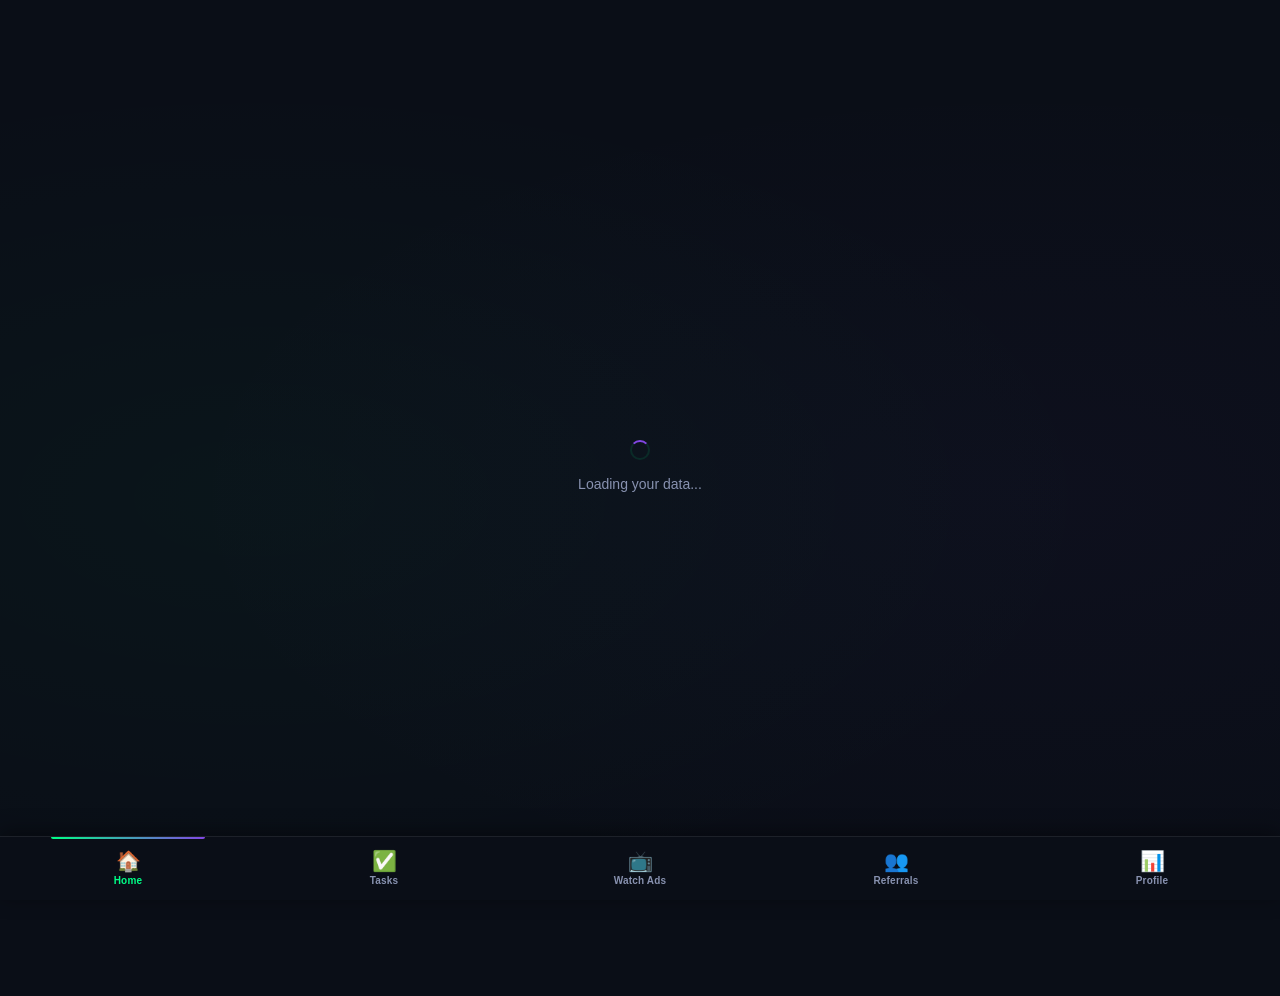
<file: webapp/index.html>
<!DOCTYPE html>
<html lang="en">
<head>
    <meta charset="UTF-8">
    <meta name="viewport" content="width=device-width, initial-scale=1.0">
    <meta http-equiv="Cache-Control" content="no-cache, no-store, must-revalidate">
    <meta http-equiv="Pragma" content="no-cache">
    <meta http-equiv="Expires" content="0">
    <meta http-equiv="X-Content-Type-Options" content="nosniff">
    <meta name="referrer" content="strict-origin-when-cross-origin">
    <meta http-equiv="X-XSS-Protection" content="1; mode=block">
    <title>🌱 PlantUSDT</title>
    <link rel="stylesheet" href="css/style.css?v=51">
    <script src="https://telegram.org/js/telegram-web-app.js" crossorigin="anonymous"></script>
    <script src="https://sad.adsgram.ai/js/sad.min.js" crossorigin="anonymous"></script>
</head>
<body>
    <div class="container" id="appContent" style="display: none;">

        <!-- ============================================== -->
        <!-- TAB: HOME                                       -->
        <!-- ============================================== -->
        <div class="tab-section active" id="section-home">
            <div class="header">
                <div class="logo">🌱 PlantUSDT</div>
                <div style="display: flex; align-items: center; gap: 8px; margin-left: auto;">
                    <button onclick="showInterstitialIfNeeded(); refreshData();" style="background: rgba(0,255,135,0.1); border: 1px solid rgba(0,255,135,0.2); border-radius: 6px; padding: 6px 10px; color: #00ff87; cursor: pointer; font-size: 14px;">🔄</button>
                    <div class="balance-display" style="text-align: right;">
                        <span class="balance-label">💰 Balance</span>
                        <span class="balance-amount" id="balance">$0.000</span>
                    </div>
                </div>
            </div>

            <div class="daily-earnings-display">
                <span class="daily-label">📈 Expected Daily Earnings</span>
                <span class="daily-amount" id="dailyEarnings">+$0.00 / day</span>
            </div>

            <div class="network-badge-container">
                <div class="network-badge">
                    <span class="network-dot polygon"></span>
                    <span>🟣 Polygon Network</span>
                    <span style="font-size: 11px; opacity: 0.7; margin-left: 4px;">(Low fees)</span>
                </div>
            </div>

            <div class="earnings-section">
                <div class="earnings-card">
                    <div class="earnings-label">📈 Total Earnings</div>
                    <div class="earnings-amount" id="totalEarnings">$0.000</div>
                    <div class="earnings-details">
                        <span>From Investments: <strong id="investmentEarnings">$0.000</strong></span>
                        <span>From Referrals: <strong id="referralEarningsDisplay">$0.000</strong></span>
                        <span>From Ads: <strong id="adEarningsDisplay">$0.000</strong></span>
                        <span>From Tasks: <strong id="tasksEarningsDisplay">$0.000</strong></span>
                    </div>
                </div>
            </div>

            <div class="stats-grid">
                <div class="stat-card"><div class="stat-icon">📈</div><div class="stat-label">Returns</div><div class="stat-value">1-35%</div></div>
                <div class="stat-card"><div class="stat-icon">🔒</div><div class="stat-label">Lock Period</div><div class="stat-value">1-30 Days</div></div>
                <div class="stat-card"><div class="stat-icon">💵</div><div class="stat-label">Min Deposit</div><div class="stat-value">$5</div></div>
                <div class="stat-card"><div class="stat-icon">⛓️</div><div class="stat-label">Network</div><div class="stat-value" style="font-size:12px;">Polygon</div></div>
            </div>

            <div class="wallet-section" id="walletSection">
                <div class="wallet-status"><span class="wallet-icon">🔗</span><span id="walletText" class="disconnected">Wallet not connected</span></div>
                <div class="wallet-input-group">
                    <input type="text" id="walletInput" placeholder="Enter your Polygon wallet address (0x...)" style="width:100%;padding:12px;border-radius:8px;border:1px solid rgba(0,255,135,0.2);background:rgba(0,0,0,0.3);color:white;font-size:14px;margin-bottom:8px;">
                    <div style="display:flex;gap:8px;">
                        <button class="action-btn primary" onclick="showInterstitialIfNeeded(); saveWallet()" id="saveWalletBtn" style="flex:1;padding:12px;"><span class="btn-icon">💾</span> Save Wallet</button>
                        <button class="action-btn warning" onclick="showInterstitialIfNeeded(); disconnectWallet()" id="disconnectWalletBtn" style="display:none;flex:1;padding:12px;background:linear-gradient(135deg,#ff6b6b,#ee5a24)!important;color:white!important;"><span class="btn-icon">🔓</span> Disconnect</button>
                    </div>
                </div>
                <div class="wallet-address" id="walletAddressDisplay" style="display:none;font-size:12px;color:#00ff87;margin-top:8px;word-break:break-all;padding:8px 12px;background:rgba(0,255,135,0.05);border-radius:6px;border:1px solid rgba(0,255,135,0.1);"></div>
                <div style="font-size:11px;color:rgba(255,255,255,0.5);margin-top:6px;text-align:center;">⚠️ Only send USDT on Polygon network</div>
            </div>

            <div class="section-title">🌱 Your Planting Fields</div>
            <div class="fields-grid">
                <div class="field-card" id="field1">
                    <div class="field-number">🌾 Field #1</div>
                    <div class="field-status" id="field1Status">Available</div>
                    <div class="field-amount" id="field1Amount">$0.000</div>
                    <div class="field-timer" id="field1Timer">⏳ Payout: --:--:-- UTC</div>
                    <div class="field-progress"><div class="progress-bar" id="field1Progress" style="width:0%"></div></div>
                    <div class="field-details"><span>Days: <span id="field1Days">0/30</span></span><span>Earned: <span id="field1Earned">$0.000</span></span></div>
                    <button class="action-btn primary" onclick="showInterstitialIfNeeded(); investField(1)" id="field1Btn">🌱 Plant Now</button>
                </div>
                <div class="field-card" id="field2">
                    <div class="field-number">🌾 Field #2</div>
                    <div class="field-status" id="field2Status">Available</div>
                    <div class="field-amount" id="field2Amount">$0.000</div>
                    <div class="field-timer" id="field2Timer">⏳ Payout: --:--:-- UTC</div>
                    <div class="field-progress"><div class="progress-bar" id="field2Progress" style="width:0%"></div></div>
                    <div class="field-details"><span>Days: <span id="field2Days">0/30</span></span><span>Earned: <span id="field2Earned">$0.000</span></span></div>
                    <button class="action-btn primary" onclick="showInterstitialIfNeeded(); investField(2)" id="field2Btn">🌱 Plant Now</button>
                </div>
                <div class="field-card" id="field3">
                    <div class="field-number">🌾 Field #3</div>
                    <div class="field-status" id="field3Status">Available</div>
                    <div class="field-amount" id="field3Amount">$0.000</div>
                    <div class="field-timer" id="field3Timer">⏳ Payout: --:--:-- UTC</div>
                    <div class="field-progress"><div class="progress-bar" id="field3Progress" style="width:0%"></div></div>
                    <div class="field-details"><span>Days: <span id="field3Days">0/30</span></span><span>Earned: <span id="field3Earned">$0.000</span></span></div>
                    <button class="action-btn primary" onclick="showInterstitialIfNeeded(); investField(3)" id="field3Btn">🌱 Plant Now</button>
                </div>
            </div>

            <div class="actions-grid two-col">
                <button class="action-btn" onclick="navigateTo('deposit')" style="background:linear-gradient(135deg,#00d4ff,#0088ff)!important;color:#fff!important;border:none;padding:20px 16px;border-radius:14px;font-size:15px;font-weight:700;cursor:pointer;display:flex;flex-direction:column;align-items:center;gap:6px;width:100%;"><span class="btn-icon" style="font-size:24px;">💳</span> Deposit</button>
                <button class="action-btn" onclick="navigateTo('withdraw')" style="background:linear-gradient(135deg,#00ff87,#00cc6a)!important;color:#fff!important;border:none;padding:20px 16px;border-radius:14px;font-size:15px;font-weight:700;cursor:pointer;display:flex;flex-direction:column;align-items:center;gap:6px;width:100%;"><span class="btn-icon" style="font-size:24px;">🏦</span> Withdraw</button>
            </div>

            <div class="tab-footer">
                <p>🔒 Powered by Polygon Blockchain</p>
                <p>© 2026 PlantUSDT. All rights reserved.</p>
            </div>
        </div>

        <!-- ============================================== -->
        <!-- TAB: TASKS                                      -->
        <!-- ============================================== -->
        <div class="tab-section" id="section-tasks">
            <div class="section-header-tab">
                <h2>✅ Tasks</h2>
                <span id="taskProgress" style="font-size:13px;color:#8892b0;">0/35 tasks completed</span>
            </div>
            <div id="tasksList"></div>

            <div class="tab-footer">
                <p>🔒 Powered by Polygon Blockchain</p>
                <p>© 2026 PlantUSDT. All rights reserved.</p>
            </div>
        </div>

        <!-- ============================================== -->
        <!-- TAB: WATCH ADS                                   -->
        <!-- ============================================== -->
        <div class="tab-section" id="section-giveaway">
            <div class="section-header-tab">
                <h2>📺 Watch Ads & Earn</h2>
            </div>

            <div class="ad-section">
                <h3>💰 Earn $0.001 per ad</h3>
                <p style="font-size:13px;color:#8892b0;margin-bottom:12px;">
                    Watch ads, earn real USDT instantly!<br>
                    <span style="font-size:12px;opacity:0.7;">
                        💵 $0.001 per ad • First 20 ads/day are rewarded
                    </span>
                </p>

                <div class="ad-stats" style="grid-template-columns: 1fr 1fr;">
                    <div class="ad-stat-box">
                        <span class="ad-stat-label">📊 Watched Today</span>
                        <span class="ad-stat-value" id="adsToday">0</span>
                    </div>
                    <div class="ad-stat-box">
                        <span class="ad-stat-label">🎯 Rewarded Today</span>
                        <span class="ad-stat-value" style="color:#00ff87;font-size:14px;">20 max</span>
                    </div>
                </div>

                <div style="margin-top:12px;padding:12px;background:rgba(130,71,229,0.08);border-radius:8px;border:1px solid rgba(130,71,229,0.15);">
                    <div style="display:flex;justify-content:space-between;font-size:12px;color:#a29bfe;margin-bottom:6px;">
                        <span>📺 Daily Rewarded Progress</span>
                        <span id="dailyAdProgressText">0 / 20</span>
                    </div>
                    <div style="width:100%;height:8px;background:rgba(255,255,255,0.05);border-radius:4px;overflow:hidden;">
                        <div id="dailyAdProgressBar" style="width:0%;height:100%;background:linear-gradient(90deg,#8247E5,#00ff87);transition:width 0.5s ease;"></div>
                    </div>
                    <div id="dailyAdStatus" style="font-size:11px;color:#8892b0;margin-top:6px;text-align:center;">Watch up to 20 rewarded ads per day</div>
                    <div style="font-size:10px;color:#495670;margin-top:4px;text-align:center;line-height:1.5;">ⓘ Count may show yesterday's data until you watch an ad today</div>
                </div>

                <button class="action-btn primary" onclick="watchRewardedAd()" id="watchAdBtn" style="width:100%;padding:14px;border-radius:12px;font-size:16px;font-weight:700;cursor:pointer;background:linear-gradient(135deg,#00ff87,#00cc6a);border:none;color:#0a0e17;margin-top:12px;">▶️ Watch Ad — Earn $0.001</button>

                <div id="adStatus" style="margin-top:10px;font-size:13px;color:#ffd93d;text-align:center;display:none;"></div>

                <div style="margin-top:12px;padding:10px;background:rgba(255,193,7,0.06);border-radius:8px;border:1px solid rgba(255,193,7,0.1);">
                    <p style="font-size:11px;color:#ffd93d;margin:0;text-align:center;line-height:1.5;">
                        💵 $0.001 per ad for the first 20 ads/day → credited instantly<br>
                        📺 After 20 ads, you can keep watching to support the project — no reward, but each ad still counts toward the weekly giveaway<br>
                        🎯 Daily rewarded count resets at 00:00 UTC<br>
                        🏆 Weekly giveaway: watch 120 ads/week to qualify
                    </p>
                </div>

                <button class="action-btn warning" onclick="disableInterstitialAds()" id="disableAdsBtn" style="width:100%;margin-top:12px;padding:12px;border-radius:8px;background:rgba(255,107,107,0.15);border:1px solid rgba(255,107,107,0.3);color:#ff6b6b;font-weight:600;cursor:pointer;">
                    🔇 Disable Interstitial Ads ($4)
                </button>
                <p style="font-size:10px;color:#495670;margin-top:4px;text-align:center;">
                    One-time payment. You'll still be able to watch rewarded ads.
                </p>
            </div>

            <div class="tab-footer">
                <p>🔒 Powered by Polygon Blockchain</p>
                <p>© 2026 PlantUSDT. All rights reserved.</p>
            </div>
        </div>

        <!-- ============================================== -->
        <!-- TAB: REFERRALS                                  -->
        <!-- ============================================== -->
        <div class="tab-section" id="section-referrals">
            <div class="section-header-tab">
                <h2>👥 Referral Program</h2>
            </div>

            <div class="referral-section">
                <p>Earn up to 5% of your referrals' deposits based on your tier!</p>

                <div class="referral-link-box">
                    <span id="referralLinkText">Loading referral link...</span>
                    <button class="copy-btn" onclick="showInterstitialIfNeeded(); copyReferral()" title="Copy referral link">📋</button>
                </div>

                <div class="referral-stats">
                    <span>Total Referrals: <strong id="referralCount">0</strong></span>
                    <span>Earned: <strong id="referralEarned">$0.000</strong></span>
                </div>

                <div class="referral-reward-section" style="margin-top:12px;padding:12px;background:rgba(0,255,135,0.05);border-radius:8px;border:1px solid rgba(0,255,135,0.1);">
                    <p style="font-size:13px;color:#ffd93d;margin:0 0 10px 0;">
                        🎁 <strong>$0.005</strong> when a friend connects wallet + watches 3 ads
                    </p>
                    <div style="overflow-x:auto;">
                        <table style="width:100%;font-size:12px;border-collapse:collapse;">
                            <thead>
                                <tr style="border-bottom:1px solid rgba(255,255,255,0.1);">
                                    <th style="text-align:left;padding:6px 4px;color:#8892b0;">User</th>
                                    <th style="text-align:center;padding:6px 4px;color:#8892b0;">Wallet</th>
                                    <th style="text-align:center;padding:6px 4px;color:#8892b0;">Ads</th>
                                    <th style="text-align:right;padding:6px 4px;color:#8892b0;">Status</th>
                                </tr>
                            </thead>
                            <tbody id="referralProgressTable">
                                <tr><td colspan="4" style="text-align:center;padding:10px;color:#8892b0;">Loading...</td></tr>
                            </tbody>
                        </table>
                    </div>
                    <button id="showMoreReferralsBtn" onclick="toggleReferralList()" style="display:none;margin-top:8px;padding:6px 12px;background:rgba(130,71,229,0.1);border:1px solid rgba(130,71,229,0.2);border-radius:6px;color:#a29bfe;font-weight:600;font-size:13px;cursor:pointer;width:100%;">
                        📋 Show more →
                    </button>
                </div>

                <div class="referral-details">
                    <div class="referral-detail-row"><span>👤 Referrals:</span><strong id="level1Count">0</strong></div>
                    <div class="referral-detail-row"><span>💰 Earnings from deposits:</span><strong id="level1Earnings">$0.000</strong></div>
                </div>

                <div style="display:flex;gap:8px;margin-top:12px;">
                    <button id="claimReferralEarningsBtn" onclick="claimReferralRewards()" disabled style="flex:2;padding:12px;border-radius:8px;background:#495670;border:none;color:#ccd6f0;font-weight:700;cursor:not-allowed;opacity:0.6;">
                        💰 Available Earnings: $0.000
                    </button>
                    <button id="claimWelcomeBtn" onclick="claimWelcomeBonus()" style="flex:1;padding:12px;border-radius:8px;background:linear-gradient(135deg,#ffd93d,#f9a825);border:none;color:#0a0e17;font-weight:700;cursor:pointer;font-size:12px;">
                        🎁 Welcome
                    </button>
                </div>
            </div>

            <div class="referral-upgrade-section" style="margin-top: 20px; background: rgba(0,0,0,0.3); border: 1px solid rgba(255,255,255,0.05); border-radius: 16px; padding: 20px; margin-bottom: 20px;">
                <h3 style="font-size: 18px; margin-bottom: 4px;">📊 Upgrade Referral Bonus</h3>
                <p style="font-size: 13px; color: #8892b0; margin-bottom: 12px;">Permanently increase your referral earnings!</p>

                <div class="tier-grid">
                    <div class="tier-card">
                        <div class="tier-emoji">🌱</div>
                        <div class="tier-name">Free</div>
                        <div class="tier-bonus">1%</div>
                        <div class="tier-price">$0</div>
                        <button class="tier-btn free" disabled>Current</button>
                    </div>
                    <div class="tier-card" style="border-color: #cd7f32;">
                        <div class="tier-emoji">🥉</div>
                        <div class="tier-name">Bronze</div>
                        <div class="tier-bonus">2%</div>
                        <div class="tier-price">$42</div>
                        <button class="tier-btn bronze" onclick="upgradeReferralTier('bronze')">Upgrade</button>
                    </div>
                    <div class="tier-card" style="border-color: #c0c0c0;">
                        <div class="tier-emoji">🥈</div>
                        <div class="tier-name">Silver</div>
                        <div class="tier-bonus">3%</div>
                        <div class="tier-price">$80</div>
                        <button class="tier-btn silver" onclick="upgradeReferralTier('silver')">Upgrade</button>
                    </div>
                    <div class="tier-card" style="border-color: #ffd700;">
                        <div class="tier-emoji">🥇</div>
                        <div class="tier-name">Gold</div>
                        <div class="tier-bonus">4%</div>
                        <div class="tier-price">$120</div>
                        <button class="tier-btn gold" onclick="upgradeReferralTier('gold')">Upgrade</button>
                    </div>
                    <div class="tier-card" style="border-color: #b9f2ff;">
                        <div class="tier-emoji">💎</div>
                        <div class="tier-name">Diamond</div>
                        <div class="tier-bonus">5%</div>
                        <div class="tier-price">$160</div>
                        <button class="tier-btn diamond" onclick="upgradeReferralTier('diamond')">Upgrade</button>
                    </div>
                </div>

                <div id="upgradeResult" style="margin-top: 10px; display: none; padding: 10px; border-radius: 6px;"></div>
            </div>

            <div class="tab-footer">
                <p>🔒 Powered by Polygon Blockchain</p>
                <p>© 2026 PlantUSDT. All rights reserved.</p>
            </div>
        </div>

        <!-- ============================================== -->
        <!-- TAB: PROFILE                                    -->
        <!-- ============================================== -->
        <div class="tab-section" id="section-profile">
            <div class="section-header-tab">
                <h2>📊 Profile & Info</h2>
            </div>

            <div class="profile-big-actions">
                <button class="action-btn-big" onclick="navigateTo('dashboard')">
                    <span class="btn-icon-big">📊</span>
                    <span class="btn-label-big">Dashboard</span>
                </button>
                <button class="action-btn-big" onclick="navigateTo('history')">
                    <span class="btn-icon-big">📜</span>
                    <span class="btn-label-big">History</span>
                </button>
            </div>

            <div class="info-card">
                <h3>💎 How It Works</h3>
                <p>1. Enter your Polygon wallet address</p>
                <p>2. Deposit $5+ USDT on Polygon network</p>
                <p>3. Choose a field and invest (max $100 per field)</p>
                <p>4. Choose lock period: 1, 7, or 30 days</p>
                <p>5. Your investment locks and earns profit</p>
                <p>6. When period ends, click <strong>"🌾 Claim Now!"</strong></p>
                <p>7. Funds added to your balance and field resets</p>
                <p>8. Withdraw once a day (min $1, 8%-12% fee)</p>
                <p>9. Watch ads — earn $0.001 per ad (first 20/day rewarded)</p>
                <p>10. Refer friends and earn up to 5% of their deposits based on your tier!</p>
                <p style="color:#8247E5;margin-top:8px;font-weight:500;">⛓️ Powered by Polygon Network</p>
            </div>

            <div class="tab-footer">
                <p>🔒 Powered by Polygon Blockchain</p>
                <p>© 2026 PlantUSDT. All rights reserved.</p>
            </div>
        </div>

    </div>

    <!-- ============================================== -->
    <!-- BOTTOM NAV                                      -->
    <!-- ============================================== -->
    <nav class="bottom-nav" id="bottomNav">
        <button class="nav-btn active" data-tab="home">
            <span class="nav-icon">🏠</span>
            <span class="nav-label">Home</span>
        </button>
        <button class="nav-btn" data-tab="tasks">
            <span class="nav-icon">✅</span>
            <span class="nav-label">Tasks</span>
        </button>
        <button class="nav-btn" data-tab="giveaway">
            <span class="nav-icon">📺</span>
            <span class="nav-label">Watch Ads</span>
        </button>
        <button class="nav-btn" data-tab="referrals">
            <span class="nav-icon">👥</span>
            <span class="nav-label">Referrals</span>
        </button>
        <button class="nav-btn" data-tab="profile">
            <span class="nav-icon">📊</span>
            <span class="nav-label">Profile</span>
        </button>
    </nav>

    <div id="loadingMessage" class="loading-text" style="display: flex; justify-content: center; align-items: center; height: 100vh; flex-direction: column; gap: 16px;">
        <div class="loading-spinner"></div>
        <span>Loading your data...</span>
    </div>

    <script>
        const INTERSTITIAL_ID = "int-36282";
        const REWARDED_ID = "36283";
        const AD_REWARD = 0.001;
        let interstitialController = null;
        let rewardedController = null;

        function showInterstitialAd() {
            return new Promise((resolve) => {
                try {
                    if (typeof window.Adsgram === 'undefined') { resolve({ done: false, error: true }); return; }
                    if (!interstitialController) interstitialController = window.Adsgram.init({ blockId: INTERSTITIAL_ID });
                    interstitialController.show().then((result) => resolve(result)).catch((result) => resolve(result));
                } catch (e) { resolve({ done: false, error: true }); }
            });
        }

        function showRewardedAd() {
            return new Promise((resolve) => {
                try {
                    if (typeof window.Adsgram === 'undefined') { resolve({ done: false, error: true, description: 'Adsgram not loaded' }); return; }
                    if (!rewardedController) rewardedController = window.Adsgram.init({ blockId: REWARDED_ID });
                    rewardedController.show().then((result) => resolve(result)).catch((result) => resolve({ done: false, error: true, description: result }));
                } catch (e) { resolve({ done: false, error: true, description: e.message }); }
            });
        }

        window.showInterstitialAd = showInterstitialAd;
        window.showRewardedAd = showRewardedAd;
        window.AD_REWARD = AD_REWARD;
    </script>

    <script src="js/app.js?v=95"></script>

    <script>
        // SAFETY FALLBACK — if app.js fails to load, show all sections
        setTimeout(function() {
            try {
                if (typeof window.switchTab !== 'function') {
                    console.warn('⚠️ app.js did not load — showing all sections as fallback');
                    var sections = document.querySelectorAll('.tab-section');
                    for (var i = 0; i < sections.length; i++) sections[i].style.display = 'block';
                    var nav = document.getElementById('bottomNav');
                    if (nav) nav.style.display = 'none';
                    var loadingEl = document.getElementById('loadingMessage');
                    var appContent = document.getElementById('appContent');
                    if (loadingEl && appContent && appContent.style.display === 'none') {
                        loadingEl.style.display = 'none';
                        appContent.style.display = 'block';
                    }
                }
            } catch (e) { console.warn('Fallback check error:', e); }
        }, 3000);
    </script>
</body>
</html>
</file>
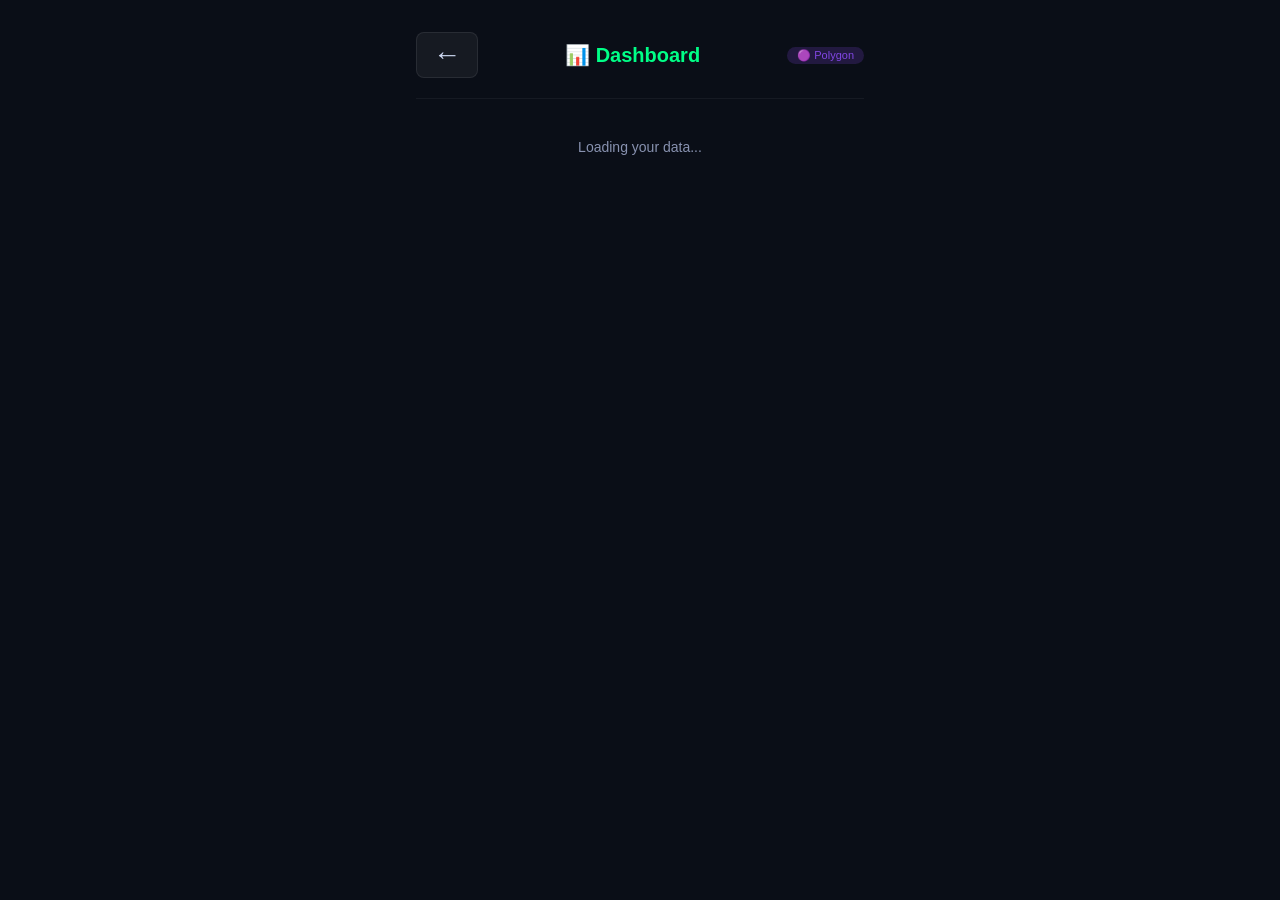
<file: webapp/dashboard.html>
<!DOCTYPE html>
<html lang="en">
<head>
    <meta charset="UTF-8">
    <meta name="viewport" content="width=device-width, initial-scale=1.0">
    <meta http-equiv="X-Content-Type-Options" content="nosniff">
    <meta name="referrer" content="strict-origin-when-cross-origin">
    <title>📊 Dashboard - PlantUSDT</title>
    <link rel="stylesheet" href="css/style.css">
    <script src="https://telegram.org/js/telegram-web-app.js" crossorigin="anonymous"></script>
    <style>
        .stat-value { font-size: 20px; }
        .loading-text { color: #8892b0; font-size: 14px; text-align: center; padding: 20px; }
        .error-text { color: #ff6b6b; font-size: 14px; text-align: center; padding: 20px; }
        .network-badge-mini { display: inline-block; background: rgba(130,71,229,0.2); color: #8247E5; padding: 2px 10px; border-radius: 12px; font-size: 11px; font-weight: 500; flex-shrink: 0; }
        .dashboard-grid { display: grid; grid-template-columns: repeat(4, 1fr); gap: 10px; }
        .dashboard-grid .stat-card { padding: 14px 8px; }
        .dashboard-grid .stat-value { font-size: 16px; }
        .dashboard-grid .stat-label { font-size: 9px; }
        .ad-stat-highlight { border: 1px solid rgba(0,212,255,0.3) !important; background: rgba(0,212,255,0.05) !important; }
        .ad-stat-highlight .stat-value { color: #00d4ff !important; }
        .task-stat-highlight { border: 1px solid rgba(0,255,135,0.3) !important; background: rgba(0,255,135,0.05) !important; }
        .task-stat-highlight .stat-value { color: #00ff87 !important; }
        .withdrawn-stat-highlight { border: 1px solid rgba(255,107,107,0.3) !important; background: rgba(255,107,107,0.05) !important; }
        .withdrawn-stat-highlight .stat-value { color: #ff6b6b !important; }
        .tier-display { background: rgba(130,71,229,0.1); border: 1px solid rgba(130,71,229,0.2); border-radius: 12px; padding: 12px 16px; margin: 12px 0; display: flex; justify-content: space-between; align-items: center; }
        .tier-display .tier-info { display: flex; align-items: center; gap: 8px; }
        .tier-display .tier-info .emoji { font-size: 24px; }
        .tier-display .tier-info .name { font-weight: 700; font-size: 16px; color: #ccd6f0; }
        .tier-display .tier-info .bonus { font-size: 14px; color: #00ff87; }
        .tier-display .upgrade-btn { background: linear-gradient(135deg, #00ff87, #8247E5); border: none; border-radius: 8px; padding: 8px 16px; color: #0a0e17; font-weight: 700; font-size: 13px; cursor: pointer; }
        .tier-display .upgrade-btn:hover { transform: scale(1.05); }
        .container {
            max-width: 480px;
            margin: 0 auto;
            padding: 16px;
            padding-bottom: 40px;
        }
        body {
            font-family: -apple-system, BlinkMacSystemFont, 'Segoe UI', Roboto, sans-serif;
            background: #0a0e17;
            color: #ccd6f0;
            min-height: 100vh;
            padding: 0;
            margin: 0;
        }
        .action-btn {
            background: rgba(255,255,255,0.05);
            border: 1px solid rgba(255,255,255,0.08);
            border-radius: 12px;
            padding: 14px 12px;
            color: #ccd6f0;
            font-size: 13px;
            font-weight: 600;
            cursor: pointer;
            display: flex;
            flex-direction: column;
            align-items: center;
            gap: 4px;
            width: 100%;
        }
        .action-btn .btn-icon { font-size: 20px; }
        .action-btn:hover {
            background: rgba(255,255,255,0.08);
            transform: translateY(-2px);
        }
        .actions-grid {
            display: grid;
            grid-template-columns: repeat(1, 1fr);
            gap: 10px;
            margin-bottom: 20px;
        }
        .action-btn.primary {
            background: linear-gradient(135deg, rgba(0,255,135,0.15), rgba(130,71,229,0.15));
            border-color: rgba(0,255,135,0.2);
        }
        .back-btn {
            font-size: 28px !important;
            padding: 8px 16px !important;
            cursor: pointer !important;
            background: rgba(255,255,255,0.05) !important;
            border: 1px solid rgba(255,255,255,0.08) !important;
            border-radius: 8px !important;
            color: #ccd6f0 !important;
            line-height: 1 !important;
            min-width: 44px !important;
            min-height: 44px !important;
            display: flex !important;
            align-items: center !important;
            justify-content: center !important;
        }
    </style>
</head>
<body>
    <div class="container">
        <div style="display: flex; align-items: center; justify-content: space-between; padding: 16px 0 20px; border-bottom: 1px solid rgba(255,255,255,0.05); margin-bottom: 20px; gap: 12px;">
            <button class="back-btn" onclick="goBack()">←</button>
            <h1 style="color:#00ff87;font-size:20px; margin: 0; flex: 1; text-align: center;">📊 Dashboard</h1>
            <span class="network-badge-mini">🟣 Polygon</span>
        </div>

        <div id="loadingMessage" class="loading-text">Loading your data...</div>

        <div id="dashboardStats" style="display:none;">
            <div class="stats-grid dashboard-grid">
                <div class="stat-card"><div class="stat-icon">💰</div><div class="stat-label">Balance</div><div class="stat-value" id="dashBalance">$0.000</div></div>
                <div class="stat-card"><div class="stat-icon">🌱</div><div class="stat-label">Invested</div><div class="stat-value" id="dashInvested">$0.000</div></div>
                <div class="stat-card"><div class="stat-icon">📈</div><div class="stat-label">Earned</div><div class="stat-value" id="dashEarned">$0.000</div></div>
                <div class="stat-card"><div class="stat-icon">💳</div><div class="stat-label">Deposited</div><div class="stat-value" id="dashDeposited">$0.000</div></div>
                <div class="stat-card"><div class="stat-icon">👥</div><div class="stat-label">Referrals</div><div class="stat-value" id="dashReferrals">0</div></div>
                <div class="stat-card ad-stat-highlight"><div class="stat-icon">📺</div><div class="stat-label">From Ads</div><div class="stat-value" id="dashAdEarnings">$0.000</div></div>
                <div class="stat-card task-stat-highlight"><div class="stat-icon">✅</div><div class="stat-label">From Tasks</div><div class="stat-value" id="dashTasksEarnings">$0.000</div></div>
                <div class="stat-card withdrawn-stat-highlight"><div class="stat-icon">📤</div><div class="stat-label">Withdrawn</div><div class="stat-value" id="dashWithdrawn">$0.000</div></div>
            </div>
            
            <div class="tier-display" id="tierDisplay">
                <div class="tier-info">
                    <span class="emoji" id="tierEmoji">🌱</span>
                    <div>
                        <div class="name" id="tierName">Free</div>
                        <div class="bonus" id="tierBonus">1% referral bonus</div>
                    </div>
                </div>
                <button class="upgrade-btn" onclick="window.location.href='index.html#upgrade'">⬆️ Upgrade</button>
            </div>
            
            <div style="text-align:center;color:rgba(255,255,255,0.4);font-size:12px;margin:8px 0 16px 0;">⛓️ All values in USDT on Polygon network</div>
            <div class="actions-grid" style="grid-template-columns:repeat(1,1fr);">
                <button class="action-btn" onclick="window.location.href='history.html'" style="background:linear-gradient(135deg,#a29bfe,#6c5ce7)!important;color:#fff!important;border:none;padding:16px;border-radius:12px;font-size:14px;font-weight:700;cursor:pointer;display:flex;flex-direction:column;align-items:center;gap:4px;width:100%;">
                    <span class="btn-icon">📜</span> Transaction History
                </button>
            </div>
        </div>
    </div>

    <script>
        let isLoadingDashboard = false;

        document.addEventListener('DOMContentLoaded', function() {
            var tg = window.Telegram.WebApp;
            try {
                tg.ready();
                tg.expand();
            } catch (e) {
                console.log('WebApp initialization error');
            }

            var user = tg.initDataUnsafe?.user;
            var userId = user?.id || '0';
            console.log('User ID:', userId);

            document.getElementById('loadingMessage').textContent = 'Fetching data...';

            loadDashboard(userId);
        });

        function goBack() {
            window.location.href = 'index.html';
        }

        async function loadDashboard(userId, retries = 3) {
            if (isLoadingDashboard) return;
            isLoadingDashboard = true;

            try {
                const userResponse = await fetch(window.API_BASE + '/api/user?telegram_id=' + userId);
                const userData = await userResponse.json();
                console.log('User data:', userData);
                
                const statsResponse = await fetch(window.API_BASE + '/api/referral_stats_full/' + userId);
                const statsData = await statsResponse.json();
                console.log('Stats data:', statsData);

                const withdrawnResponse = await fetch(window.API_BASE + '/api/total_withdrawn/' + userId);
                const withdrawnData = await withdrawnResponse.json();
                console.log('Withdrawn data:', withdrawnData);
                
                document.getElementById('loadingMessage').style.display = 'none';
                document.getElementById('dashboardStats').style.display = 'block';
                
                if (userData.success) {
                    document.getElementById('dashBalance').textContent = '$' + Number(userData.balance || 0).toFixed(3);
                    document.getElementById('dashInvested').textContent = '$' + Number(userData.total_invested || 0).toFixed(3);
                    document.getElementById('dashEarned').textContent = '$' + Number(userData.total_earnings || 0).toFixed(3);
                    document.getElementById('dashDeposited').textContent = '$' + Number(userData.total_deposited || 0).toFixed(3);
                    document.getElementById('dashReferrals').textContent = userData.referrals || 0;
                    document.getElementById('dashAdEarnings').textContent = '$' + Number(userData.total_ad_earnings || 0).toFixed(3);
                    document.getElementById('dashTasksEarnings').textContent = '$' + Number(userData.tasks_earnings || 0).toFixed(3);
                }
                
                if (withdrawnData.success) {
                    document.getElementById('dashWithdrawn').textContent = '$' + Number(withdrawnData.total_withdrawn || 0).toFixed(3);
                }
                
                if (statsData.success && statsData.stats) {
                    const stats = statsData.stats;
                    document.getElementById('tierEmoji').textContent = stats.tier_emoji || '🌱';
                    document.getElementById('tierName').textContent = stats.current_tier ? stats.current_tier.toUpperCase() : 'Free';
                    document.getElementById('tierBonus').textContent = stats.tier_bonus + '% referral bonus';
                }
            } catch (error) {
                console.error('Error loading dashboard:', error);
                if (retries > 0) {
                    console.log('Retrying dashboard load... (' + retries + ' attempts left)');
                    setTimeout(function() {
                        loadDashboard(userId, retries - 1);
                    }, 1000);
                } else {
                    document.getElementById('loadingMessage').textContent = 'Network error. Please try again.';
                    document.getElementById('loadingMessage').className = 'error-text';
                }
            } finally {
                isLoadingDashboard = false;
            }
        }

        window.goBack = goBack;
        window.loadDashboard = loadDashboard;
    </script>
    <script src="js/app.js?v=95"></script>
</body>
</html>
</file>
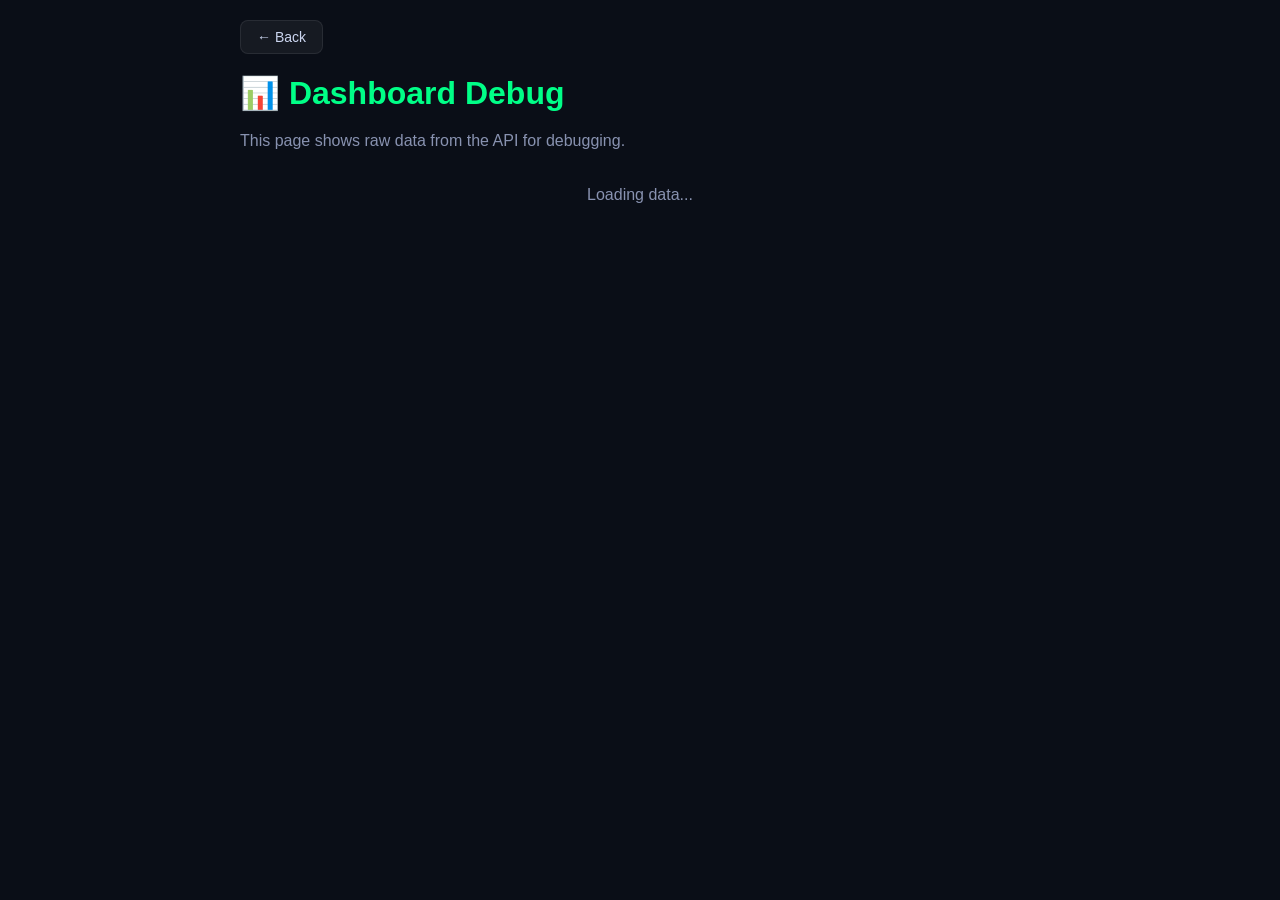
<file: webapp/dashboard_debug.html>
<!DOCTYPE html>
<html lang="en">
<head>
    <meta charset="UTF-8">
    <meta name="viewport" content="width=device-width, initial-scale=1.0">
    <meta http-equiv="X-Content-Type-Options" content="nosniff">
    <meta name="referrer" content="strict-origin-when-cross-origin">
    <title>📊 Dashboard Debug - PlantUSDT</title>
    <style>
        * { margin: 0; padding: 0; box-sizing: border-box; }
        body {
            font-family: -apple-system, BlinkMacSystemFont, 'Segoe UI', Roboto, sans-serif;
            background: #0a0e17;
            color: #ccd6f0;
            min-height: 100vh;
            padding: 20px;
        }
        .container {
            max-width: 800px;
            margin: 0 auto;
        }
        h1 { color: #00ff87; margin-bottom: 20px; }
        .section {
            background: rgba(0,0,0,0.3);
            border: 1px solid rgba(255,255,255,0.05);
            border-radius: 12px;
            padding: 16px;
            margin-bottom: 16px;
        }
        .section h2 {
            font-size: 16px;
            color: #8247E5;
            margin-bottom: 8px;
        }
        .row {
            display: flex;
            justify-content: space-between;
            padding: 6px 0;
            border-bottom: 1px solid rgba(255,255,255,0.03);
            font-size: 14px;
        }
        .row:last-child { border-bottom: none; }
        .label { color: #8892b0; }
        .value { color: #00ff87; font-weight: 600; }
        .error-text { color: #ff6b6b; padding: 10px; }
        .loading-text { color: #8892b0; padding: 20px; text-align: center; }
        .back-btn {
            display: inline-block;
            margin-bottom: 20px;
            padding: 8px 16px;
            background: rgba(255,255,255,0.05);
            border: 1px solid rgba(255,255,255,0.08);
            border-radius: 8px;
            color: #ccd6f0;
            cursor: pointer;
            text-decoration: none;
            font-size: 14px;
        }
        .back-btn:hover {
            background: rgba(255,255,255,0.1);
        }
        .json-view {
            background: rgba(0,0,0,0.4);
            padding: 12px;
            border-radius: 8px;
            font-family: 'Courier New', monospace;
            font-size: 12px;
            overflow-x: auto;
            white-space: pre-wrap;
            word-break: break-all;
            max-height: 300px;
            overflow-y: auto;
            color: #a29bfe;
        }
    </style>
    <script src="https://telegram.org/js/telegram-web-app.js" crossorigin="anonymous"></script>
</head>
<body>
    <div class="container">
        <a href="javascript:void(0)" class="back-btn" onclick="goBack()">← Back</a>
        <h1>📊 Dashboard Debug</h1>
        <p style="color:#8892b0;margin-bottom:16px;">This page shows raw data from the API for debugging.</p>

        <div id="loadingMessage" class="loading-text">Loading data...</div>

        <div id="debugContent" style="display:none;">
            <div class="section">
                <h2>👤 User Info</h2>
                <div id="userInfo"></div>
            </div>

            <div class="section">
                <h2>📊 User Stats</h2>
                <div id="userStats"></div>
            </div>

            <div class="section">
                <h2>💎 Referral Stats</h2>
                <div id="referralStats"></div>
            </div>

            <div class="section">
                <h2>🌱 Fields</h2>
                <div id="fieldsInfo"></div>
            </div>

            <div class="section">
                <h2>📋 Raw API Response (User)</h2>
                <div class="json-view" id="rawUserData"></div>
            </div>

            <div class="section">
                <h2>📋 Raw API Response (Referral Stats)</h2>
                <div class="json-view" id="rawReferralData"></div>
            </div>
        </div>
    </div>

    <script>
        const API_BASE = 'https://plantusdt.ddns.net';

        document.addEventListener('DOMContentLoaded', function() {
            var tg = window.Telegram.WebApp;
            try {
                tg.ready();
                tg.expand();
            } catch (e) {
                console.log('WebApp initialization error');
            }

            var user = tg.initDataUnsafe?.user;
            var userId = user?.id || '0';
            console.log('User ID:', userId);

            loadDebugData(userId);
        });

        async function loadDebugData(userId) {
            try {
                const userResponse = await fetch(`${API_BASE}/api/user?telegram_id=${userId}`);
                const userData = await userResponse.json();
                console.log('User data:', userData);

                const statsResponse = await fetch(`${API_BASE}/api/referral_stats_full/${userId}`);
                const statsData = await statsResponse.json();
                console.log('Stats data:', statsData);

                document.getElementById('loadingMessage').style.display = 'none';
                document.getElementById('debugContent').style.display = 'block';

                var userInfo = document.getElementById('userInfo');
                if (userData.success) {
                    userInfo.innerHTML = `
                        <div class="row"><span class="label">User ID</span><span class="value">${userId}</span></div>
                        <div class="row"><span class="label">Username</span><span class="value">${userData.username || 'N/A'}</span></div>
                        <div class="row"><span class="label">Balance</span><span class="value">$${Number(userData.balance || 0).toFixed(3)}</span></div>
                        <div class="row"><span class="label">Total Invested</span><span class="value">$${Number(userData.total_invested || 0).toFixed(3)}</span></div>
                        <div class="row"><span class="label">Total Deposited</span><span class="value">$${Number(userData.total_deposited || 0).toFixed(3)}</span></div>
                        <div class="row"><span class="label">Total Earnings</span><span class="value">$${Number(userData.total_earnings || 0).toFixed(3)}</span></div>
                        <div class="row"><span class="label">Investment Earnings</span><span class="value">$${Number(userData.investment_earnings || 0).toFixed(3)}</span></div>
                        <div class="row"><span class="label">Referral Earnings</span><span class="value">$${Number(userData.referral_earned || 0).toFixed(3)}</span></div>
                        <div class="row"><span class="label">Ad Earnings</span><span class="value">$${Number(userData.total_ad_earnings || 0).toFixed(3)}</span></div>
                        <div class="row"><span class="label">Tasks Earnings</span><span class="value">$${Number(userData.tasks_earnings || 0).toFixed(3)}</span></div>
                        <div class="row"><span class="label">Referral Tier</span><span class="value">${userData.referral_tier || 'free'}</span></div>
                        <div class="row"><span class="label">Welcome Bonus Claimed</span><span class="value">${userData.has_received_welcome_bonus ? '✅ Yes' : '❌ No'}</span></div>
                        <div class="row"><span class="label">Interstitial Ads Disabled</span><span class="value">${userData.interstitial_ads_disabled ? '✅ Yes' : '❌ No'}</span></div>
                        <div class="row"><span class="label">Referrals Count</span><span class="value">${userData.referrals || 0}</span></div>
                    `;
                } else {
                    userInfo.innerHTML = `<p class="error-text">❌ Error loading user data: ${userData.message || 'Unknown error'}</p>`;
                }

                var referralStats = document.getElementById('referralStats');
                if (statsData.success && statsData.stats) {
                    var stats = statsData.stats;
                    referralStats.innerHTML = `
                        <div class="row"><span class="label">Current Tier</span><span class="value">${stats.current_tier || 'free'} ${stats.tier_emoji || ''}</span></div>
                        <div class="row"><span class="label">Tier Bonus</span><span class="value">${stats.tier_bonus || 0}%</span></div>
                        <div class="row"><span class="label">Total Referrals</span><span class="value">${stats.total_referred || 0}</span></div>
                        <div class="row"><span class="label">Active Referrals</span><span class="value">${stats.active_referrals || 0}</span></div>
                        <div class="row"><span class="label">Active Bonus Earned</span><span class="value">$${Number(stats.active_bonus_earned || 0).toFixed(3)}</span></div>
                        <div class="row"><span class="label">Pending Active Referrals</span><span class="value">${stats.pending_active || 0}</span></div>
                        <div class="row"><span class="label">Upgrade Spent</span><span class="value">$${Number(stats.upgrade_spent || 0).toFixed(3)}</span></div>
                        <div class="row"><span class="label">Next Tier</span><span class="value">${stats.next_tier ? stats.next_tier.toUpperCase() : 'Max tier reached'}</span></div>
                        ${stats.next_tier ? `<div class="row"><span class="label">Next Tier Price</span><span class="value">$${Number(stats.next_tier_price || 0).toFixed(2)}</span></div>` : ''}
                        ${stats.next_tier_bonus ? `<div class="row"><span class="label">Next Tier Bonus</span><span class="value">${stats.next_tier_bonus}%</span></div>` : ''}
                    `;
                } else {
                    referralStats.innerHTML = `<p class="error-text">❌ Error loading referral stats</p>`;
                }

                var fieldsInfo = document.getElementById('fieldsInfo');
                if (userData.success && userData.fields) {
                    if (userData.fields.length === 0) {
                        fieldsInfo.innerHTML = `<p style="color:#8892b0;">No active fields. Plant your first field!</p>`;
                    } else {
                        var fieldsHtml = '';
                        userData.fields.forEach(function(field) {
                            fieldsHtml += `
                                <div style="background:rgba(0,0,0,0.2);padding:10px;border-radius:8px;margin-bottom:8px;border:1px solid rgba(255,255,255,0.03);">
                                    <div><strong style="color:#00ff87;">Field #${field.field_number}</strong></div>
                                    <div style="font-size:13px;color:#8892b0;">Amount: $${field.amount.toFixed(3)}</div>
                                    <div style="font-size:13px;color:#8892b0;">Expected Return: $${field.expected_return.toFixed(3)}</div>
                                    <div style="font-size:13px;color:#8892b0;">Lock Period: ${field.lock_period || 30} days</div>
                                    <div style="font-size:13px;color:#8892b0;">Status: ${field.is_locked ? '🔒 Locked' : '🟢 Available'}</div>
                                    ${field.unlock_date ? `<div style="font-size:13px;color:#8892b0;">Unlock Date: ${new Date(field.unlock_date).toLocaleString()}</div>` : ''}
                                </div>
                            `;
                        });
                        fieldsInfo.innerHTML = fieldsHtml;
                    }
                } else {
                    fieldsInfo.innerHTML = `<p class="error-text">❌ No fields data</p>`;
                }

                document.getElementById('rawUserData').textContent = JSON.stringify(userData, null, 2);
                document.getElementById('rawReferralData').textContent = JSON.stringify(statsData, null, 2);

            } catch (error) {
                console.error('Error loading debug data');
                document.getElementById('loadingMessage').textContent = 'Error loading data. Please try again.';
                document.getElementById('loadingMessage').className = 'error-text';
            }
        }

        function goBack() {
            window.history.back();
        }

        window.goBack = goBack;
        window.loadDebugData = loadDebugData;
    </script>
</body>
</html>
</file>
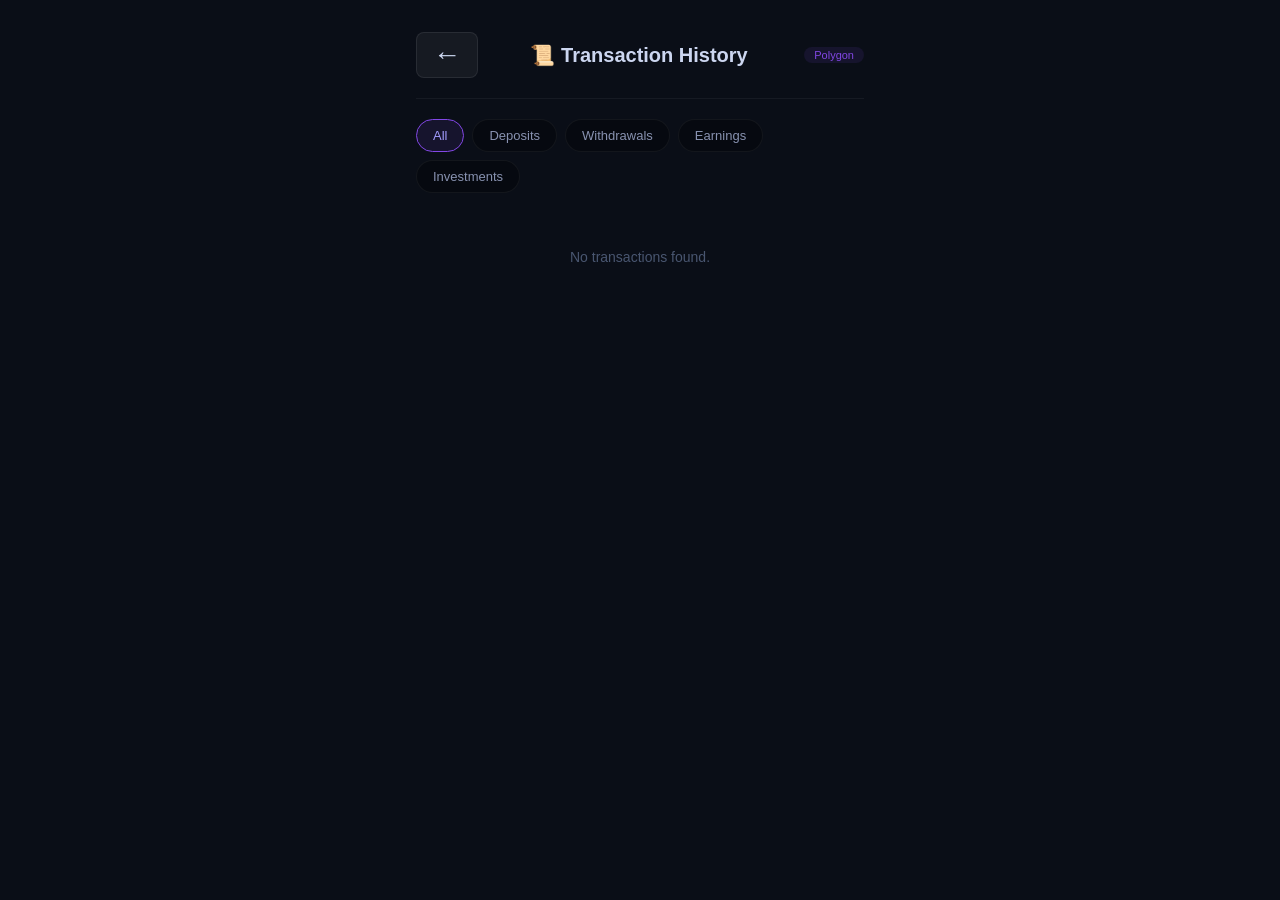
<file: webapp/history.html>
<!DOCTYPE html>
<html lang="en">
<head>
    <meta charset="UTF-8">
    <meta name="viewport" content="width=device-width, initial-scale=1.0">
    <meta http-equiv="X-Content-Type-Options" content="nosniff">
    <meta name="referrer" content="strict-origin-when-cross-origin">
    <title>📜 Transaction History - PlantUSDT</title>
    <link rel="stylesheet" href="css/style.css?v=51">
    <script src="https://telegram.org/js/telegram-web-app.js" crossorigin="anonymous"></script>
    <style>
        .network-tag { display: inline-block; background: rgba(130,71,229,0.15); color: #8247E5; padding: 1px 8px; border-radius: 10px; font-size: 10px; font-weight: 500; flex-shrink: 0; margin-left: 4px; }
        .history-item { background: rgba(255,255,255,0.03); border: 1px solid rgba(255,255,255,0.05); border-radius: 12px; padding: 14px 16px; margin-bottom: 10px; display: flex; justify-content: space-between; align-items: center; }
        .history-item:hover { background: rgba(255,255,255,0.06); }
        .history-type { font-size: 14px; font-weight: 600; }
        .history-type.deposit { color: #00ff87; }
        .history-type.withdraw { color: #ff6b6b; }
        .history-type.earnings { color: #ffd93d; }
        .history-type.investment { color: #a29bfe; }
        .history-type.referral_earnings { color: #6c5ce7; }
        .history-type.ad_earnings { color: #00d4ff; }
        .history-type.tasks_earnings { color: #00ff87; }
        .history-date { font-size: 11px; color: rgba(255,255,255,0.4); }
        .history-amount { font-size: 16px; font-weight: 700; }
        .history-amount.positive { color: #00ff87; }
        .history-amount.negative { color: #ff6b6b; }
        .history-status { font-size: 11px; padding: 2px 10px; border-radius: 10px; display: inline-block; margin-top: 2px; }
        .history-status.completed { background: rgba(0,255,135,0.1); color: #00ff87; }
        .history-status.pending { background: rgba(255,213,0,0.1); color: #ffd93d; }
        .history-status.failed { background: rgba(255,107,107,0.1); color: #ff6b6b; }
        .empty-state { text-align: center; padding: 40px 20px; color: #495670; font-size: 14px; }
        .history-filters { display: flex; gap: 8px; margin-bottom: 16px; flex-wrap: wrap; }
        .filter-btn { padding: 8px 16px; border-radius: 20px; border: 1px solid rgba(255,255,255,0.05); background: rgba(0,0,0,0.3); color: #8892b0; font-size: 13px; cursor: pointer; }
        .filter-btn:hover { border-color: rgba(130,71,229,0.2); }
        .filter-btn.active { background: rgba(130,71,229,0.1); border-color: #8247E5; color: #a29bfe; }
        .container {
            max-width: 480px;
            margin: 0 auto;
            padding: 16px;
            padding-bottom: 40px;
        }
        body {
            font-family: -apple-system, BlinkMacSystemFont, 'Segoe UI', Roboto, sans-serif;
            background: #0a0e17;
            color: #ccd6f0;
            min-height: 100vh;
            padding: 0;
            margin: 0;
        }
        .back-btn {
            font-size: 28px !important;
            padding: 8px 16px !important;
            cursor: pointer !important;
            background: rgba(255,255,255,0.05) !important;
            border: 1px solid rgba(255,255,255,0.08) !important;
            border-radius: 8px !important;
            color: #ccd6f0 !important;
            line-height: 1 !important;
            min-width: 44px !important;
            min-height: 44px !important;
            display: flex !important;
            align-items: center !important;
            justify-content: center !important;
        }
        .action-btn.secondary {
            width: 100%;
            margin-top: 16px;
            border-color: rgba(0,255,135,0.2);
            color: #00ff87;
            padding: 14px;
            border-radius: 12px;
            font-size: 14px;
            font-weight: 700;
            cursor: pointer;
            background: transparent;
            border: 1px solid rgba(255,255,255,0.08);
        }
    </style>
</head>
<body>
    <div class="container">
        <div style="display: flex; align-items: center; justify-content: space-between; padding: 16px 0 20px; border-bottom: 1px solid rgba(255,255,255,0.05); margin-bottom: 20px; gap: 12px;">
            <button class="back-btn" onclick="goBack()">←</button>
            <h1 style="margin: 0; flex: 1; text-align: center; font-size: 20px; color: #ccd6f0;">📜 Transaction History</h1>
            <span class="network-tag" style="font-size:11px;color:#8247E5;background:rgba(130,71,229,0.1);padding:2px 10px;border-radius:12px; flex-shrink: 0;">Polygon</span>
        </div>

        <div class="history-filters">
            <button class="filter-btn active" onclick="filterHistory('all')">All</button>
            <button class="filter-btn" onclick="filterHistory('deposits')">Deposits</button>
            <button class="filter-btn" onclick="filterHistory('withdrawals')">Withdrawals</button>
            <button class="filter-btn" onclick="filterHistory('earnings')">Earnings</button>
            <button class="filter-btn" onclick="filterHistory('investments')">Investments</button>
        </div>

        <div id="historyList"><p class="empty-state">No transactions found.</p></div>
    </div>

    <script>
        let isLoadingHistory = false;

        document.addEventListener('DOMContentLoaded', function() {
            const tg = window.Telegram.WebApp;
            try {
                tg.ready();
                tg.expand();
            } catch (e) {
                console.log('WebApp initialization error');
            }
            filterHistory('all');
        });

        function goBack() {
            window.location.href = 'index.html';
        }

        function navigateTo(page) {
            const pages = {
                'dashboard': 'dashboard.html',
                'deposit': 'deposit.html',
                'withdraw': 'withdraw.html',
                'history': 'history.html',
                'index': 'index.html'
            };
            if (pages[page]) {
                window.location.href = pages[page];
            }
        }

        window.goBack = goBack;
        window.navigateTo = navigateTo;
    </script>
    <script src="js/app.js?v=95"></script>
</body>
</html>
</file>
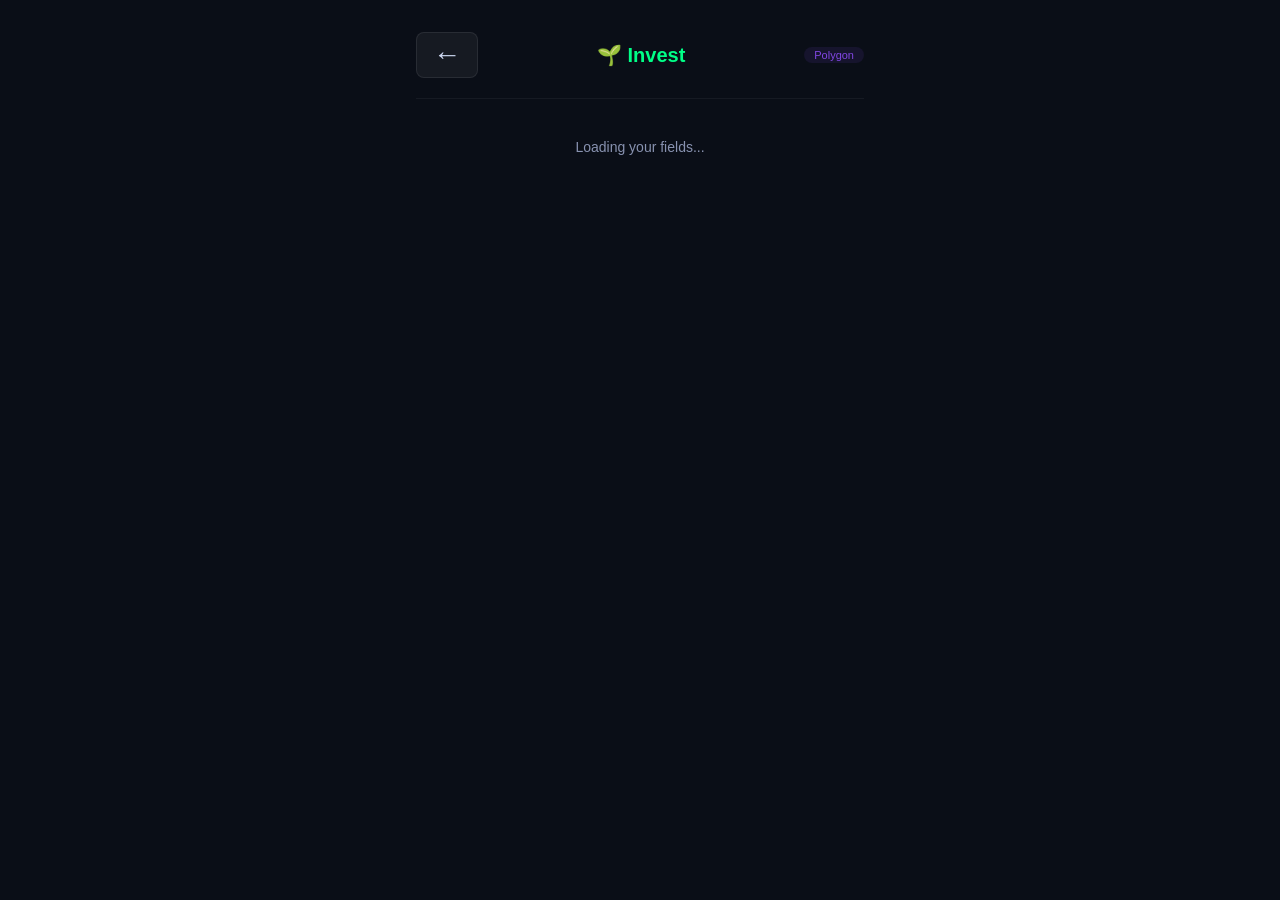
<file: webapp/invest.html>
<!DOCTYPE html>
<html lang="en">
<head>
    <meta charset="UTF-8">
    <meta name="viewport" content="width=device-width, initial-scale=1.0">
    <meta http-equiv="X-Content-Type-Options" content="nosniff">
    <meta name="referrer" content="strict-origin-when-cross-origin">
    <title>🌱 Invest - PlantUSDT</title>
    <link rel="stylesheet" href="css/style.css">
    <script src="https://telegram.org/js/telegram-web-app.js" crossorigin="anonymous"></script>
    <style>
        .container {
            max-width: 480px;
            margin: 0 auto;
            padding: 16px;
            padding-bottom: 40px;
        }
        body {
            font-family: -apple-system, BlinkMacSystemFont, 'Segoe UI', Roboto, sans-serif;
            background: #0a0e17;
            color: #ccd6f0;
            min-height: 100vh;
            padding: 0;
            margin: 0;
        }
        .back-btn {
            font-size: 28px !important;
            padding: 8px 16px !important;
            cursor: pointer !important;
            background: rgba(255,255,255,0.05) !important;
            border: 1px solid rgba(255,255,255,0.08) !important;
            border-radius: 8px !important;
            color: #ccd6f0 !important;
            line-height: 1 !important;
            min-width: 44px !important;
            min-height: 44px !important;
            display: flex !important;
            align-items: center !important;
            justify-content: center !important;
        }
        .field-card {
            background: rgba(0,0,0,0.3);
            border: 1px solid rgba(255,255,255,0.05);
            border-radius: 16px;
            padding: 20px;
            margin-bottom: 16px;
        }
        .field-card.active {
            border-color: rgba(130,71,229,0.3);
            background: rgba(130,71,229,0.03);
        }
        .field-number {
            font-size: 18px;
            font-weight: 700;
            color: #ccd6f0;
            margin-bottom: 4px;
        }
        .field-status {
            font-size: 13px;
            font-weight: 600;
            margin-bottom: 8px;
        }
        .field-status.available { color: #8247E5; }
        .field-status.locked { color: #ffd93d; }
        .field-status.ready { color: #00ff87; }
        .field-amount {
            font-size: 28px;
            font-weight: 700;
            color: white;
            margin-bottom: 8px;
        }
        .field-timer {
            font-size: 14px;
            font-weight: 600;
            padding: 8px 12px;
            border-radius: 8px;
            margin: 8px 0 12px;
            text-align: center;
            font-family: 'Courier New', monospace;
            background: rgba(0,0,0,0.3);
            border: 1px solid rgba(255,255,255,0.05);
        }
        .field-timer.ready {
            color: #00ff87;
            border-color: rgba(0,255,135,0.3);
            background: rgba(0,255,135,0.08);
            animation: pulse-green 2s infinite;
        }
        @keyframes pulse-green {
            0%, 100% { opacity: 1; }
            50% { opacity: 0.6; }
        }
        .field-progress {
            width: 100%;
            height: 4px;
            background: rgba(255,255,255,0.05);
            border-radius: 2px;
            overflow: hidden;
            margin: 8px 0;
        }
        .progress-bar {
            height: 100%;
            background: linear-gradient(90deg, #00ff87, #8247E5);
            border-radius: 2px;
            transition: width 0.5s ease;
        }
        .field-details {
            display: flex;
            justify-content: space-between;
            font-size: 13px;
            color: #8892b0;
            margin: 8px 0 12px;
        }
        .action-btn {
            width: 100%;
            padding: 14px;
            border-radius: 12px;
            font-size: 16px;
            font-weight: 700;
            cursor: pointer;
            border: none;
            background: linear-gradient(135deg, #6c5ce7, #a29bfe);
            color: #fff;
            transition: transform 0.2s;
        }
        .action-btn:hover { transform: translateY(-2px); }
        .action-btn:disabled {
            opacity: 0.5;
            cursor: not-allowed;
            transform: none;
        }
        .action-btn.claim-btn {
            background: linear-gradient(135deg, #ffd93d, #f9a825);
            color: #0a0e17;
        }
        .info-card {
            background: rgba(0,0,0,0.3);
            border: 1px solid rgba(255,255,255,0.05);
            border-radius: 16px;
            padding: 20px;
            margin-bottom: 20px;
        }
        .info-card h3 {
            font-size: 16px;
            margin-bottom: 8px;
            color: #ccd6f0;
        }
        .info-card p {
            font-size: 13px;
            color: #8892b0;
            line-height: 1.6;
        }
        .action-btn.secondary {
            width: 100%;
            margin-top: 12px;
            border-color: rgba(0,255,135,0.2);
            color: #00ff87;
            padding: 12px;
            border-radius: 12px;
            font-size: 14px;
            font-weight: 700;
            cursor: pointer;
            background: transparent;
            border: 1px solid rgba(255,255,255,0.08);
        }
        .loading-text {
            color: #8892b0;
            font-size: 14px;
            text-align: center;
            padding: 20px;
        }
        .error-text {
            color: #ff6b6b;
            font-size: 14px;
            text-align: center;
            padding: 20px;
        }
    </style>
</head>
<body>
    <div class="container">
        <div style="display: flex; align-items: center; justify-content: space-between; padding: 16px 0 20px; border-bottom: 1px solid rgba(255,255,255,0.05); margin-bottom: 20px; gap: 12px;">
            <button class="back-btn" onclick="goBack()">←</button>
            <h1 style="color:#00ff87;font-size:20px; margin: 0; flex: 1; text-align: center;">🌱 Invest</h1>
            <span style="font-size:11px;color:#8247E5;background:rgba(130,71,229,0.1);padding:2px 10px;border-radius:12px;">Polygon</span>
        </div>

        <div id="loadingMessage" class="loading-text">Loading your fields...</div>

        <div id="fieldsContainer" style="display:none;">
            <div class="field-card" id="field1">
                <div class="field-number">🌾 Field #1</div>
                <div class="field-status" id="field1Status">Available</div>
                <div class="field-amount" id="field1Amount">$0.000</div>
                <div class="field-timer" id="field1Timer">⏳ Payout: --:--:-- UTC</div>
                <div class="field-progress"><div class="progress-bar" id="field1Progress" style="width:0%"></div></div>
                <div class="field-details"><span>Days: <span id="field1Days">0/30</span></span><span>Earned: <span id="field1Earned">$0.000</span></span></div>
                <button class="action-btn" id="field1Btn" onclick="investField(1)">🌱 Plant Now</button>
            </div>

            <div class="field-card" id="field2">
                <div class="field-number">🌾 Field #2</div>
                <div class="field-status" id="field2Status">Available</div>
                <div class="field-amount" id="field2Amount">$0.000</div>
                <div class="field-timer" id="field2Timer">⏳ Payout: --:--:-- UTC</div>
                <div class="field-progress"><div class="progress-bar" id="field2Progress" style="width:0%"></div></div>
                <div class="field-details"><span>Days: <span id="field2Days">0/30</span></span><span>Earned: <span id="field2Earned">$0.000</span></span></div>
                <button class="action-btn" id="field2Btn" onclick="investField(2)">🌱 Plant Now</button>
            </div>

            <div class="field-card" id="field3">
                <div class="field-number">🌾 Field #3</div>
                <div class="field-status" id="field3Status">Available</div>
                <div class="field-amount" id="field3Amount">$0.000</div>
                <div class="field-timer" id="field3Timer">⏳ Payout: --:--:-- UTC</div>
                <div class="field-progress"><div class="progress-bar" id="field3Progress" style="width:0%"></div></div>
                <div class="field-details"><span>Days: <span id="field3Days">0/30</span></span><span>Earned: <span id="field3Earned">$0.000</span></span></div>
                <button class="action-btn" id="field3Btn" onclick="investField(3)">🌱 Plant Now</button>
            </div>

            <div class="info-card">
                <h3>💎 Investment Options</h3>
                <p><strong>1 Day:</strong> 2% return</p>
                <p><strong>7 Days:</strong> 18% return</p>
                <p><strong>30 Days:</strong> 80% return</p>
                <p style="color:#8247E5;margin-top:8px;">⛓️ Powered by Polygon Network</p>
            </div>

            <button class="action-btn secondary" onclick="goBack()">📊 Back to Dashboard</button>
        </div>
    </div>

    <script>
        const API_BASE = 'https://plantusdt.ddns.net';

        document.addEventListener('DOMContentLoaded', function() {
            var tg = window.Telegram.WebApp;
            try {
                tg.ready();
                tg.expand();
            } catch (e) {
                console.log('WebApp initialization error');
            }

            var user = tg.initDataUnsafe?.user;
            var userId = user?.id || '0';

            loadFields(userId);
        });

        async function loadFields(userId) {
            try {
                const response = await fetch(`${API_BASE}/api/user?telegram_id=${userId}`);
                const data = await response.json();

                document.getElementById('loadingMessage').style.display = 'none';
                document.getElementById('fieldsContainer').style.display = 'block';

                if (data.success) {
                    updateFields(data);
                }
            } catch (error) {
                console.error('Error loading fields');
                document.getElementById('loadingMessage').textContent = 'Error loading fields. Please try again.';
                document.getElementById('loadingMessage').className = 'error-text';
            }
        }

        function updateFields(data) {
            var fields = data.fields || [];

            for (var i = 1; i <= 3; i++) {
                var statusEl = document.getElementById('field' + i + 'Status');
                var amountEl = document.getElementById('field' + i + 'Amount');
                var daysEl = document.getElementById('field' + i + 'Days');
                var earnedEl = document.getElementById('field' + i + 'Earned');
                var progressEl = document.getElementById('field' + i + 'Progress');
                var cardEl = document.getElementById('field' + i);
                var btnEl = document.getElementById('field' + i + 'Btn');
                var timerEl = document.getElementById('field' + i + 'Timer');

                if (!statusEl || !amountEl || !daysEl || !earnedEl || !progressEl || !cardEl || !btnEl || !timerEl) {
                    continue;
                }

                var field = fields.find(function(f) { return f.field_number === i; });

                if (field) {
                    var lockPeriod = field.lock_period || 30;
                    var isLocked = field.is_locked || false;
                    var unlockDate = new Date(field.unlock_date);
                    var now = new Date();
                    var daysRemaining = Math.max(0, Math.ceil((unlockDate - now) / (1000 * 60 * 60 * 24)));

                    amountEl.textContent = '$' + field.amount.toFixed(3);
                    daysEl.textContent = isLocked ? daysRemaining + '/' + lockPeriod + ' days' : lockPeriod + '/' + lockPeriod + ' days';

                    var displayEarned = isLocked ? field.expected_return || 0 : field.paid_out || 0;
                    earnedEl.textContent = '$' + displayEarned.toFixed(3);

                    var progress = isLocked ? ((lockPeriod - daysRemaining) / lockPeriod) * 100 : 100;
                    progressEl.style.width = Math.min(progress, 100) + '%';
                    cardEl.className = 'field-card active';

                    if (isLocked) {
                        var timeLeft = unlockDate.getTime() - now.getTime();
                        if (timeLeft <= 0) {
                            timerEl.textContent = '🟢 READY TO CLAIM!';
                            timerEl.className = 'field-timer ready';
                            statusEl.textContent = '✅ Ready to Claim!';
                            statusEl.className = 'field-status ready';
                            btnEl.textContent = '🌾 Claim Now!';
                            btnEl.className = 'action-btn claim-btn';
                            btnEl.disabled = false;
                            btnEl.onclick = (function(fieldNum) {
                                return function() { claimInvestment(fieldNum); };
                            })(i);
                        } else {
                            var days = Math.floor(timeLeft / (1000 * 60 * 60 * 24));
                            var hours = Math.floor((timeLeft % (1000 * 60 * 60 * 24)) / (1000 * 60 * 60));
                            var minutes = Math.floor((timeLeft % (1000 * 60 * 60)) / (1000 * 60));
                            var seconds = Math.floor((timeLeft % (1000 * 60)) / 1000);
                            var timeString = days > 0 ? days + 'd ' + String(hours).padStart(2, '0') + ':' + String(minutes).padStart(2, '0') + ':' + String(seconds).padStart(2, '0') : String(hours).padStart(2, '0') + ':' + String(minutes).padStart(2, '0') + ':' + String(seconds).padStart(2, '0');
                            timerEl.textContent = '🔒 Unlock in: ' + timeString + ' UTC';
                            timerEl.className = 'field-timer';
                            statusEl.textContent = '🔒 Locked';
                            statusEl.className = 'field-status locked';
                            btnEl.textContent = '🔒 Locked';
                            btnEl.className = 'action-btn';
                            btnEl.disabled = true;
                            btnEl.onclick = null;
                        }
                    } else {
                        timerEl.textContent = '🟢 Available';
                        timerEl.className = 'field-timer';
                        statusEl.textContent = '✅ Available';
                        statusEl.className = 'field-status available';
                        btnEl.textContent = '🌱 Plant Now';
                        btnEl.className = 'action-btn';
                        btnEl.disabled = false;
                        btnEl.onclick = (function(fieldNum) {
                            return function() { investField(fieldNum); };
                        })(i);
                    }
                } else {
                    statusEl.textContent = '✅ Available';
                    statusEl.className = 'field-status available';
                    amountEl.textContent = '$0.000';
                    daysEl.textContent = '0 days';
                    earnedEl.textContent = '$0.000';
                    progressEl.style.width = '0%';
                    cardEl.className = 'field-card';
                    timerEl.textContent = '⏳ Payout: --:--:-- UTC';
                    timerEl.className = 'field-timer';
                    btnEl.textContent = '🌱 Plant Now';
                    btnEl.className = 'action-btn';
                    btnEl.disabled = false;
                    btnEl.onclick = (function(fieldNum) {
                        return function() { investField(fieldNum); };
                    })(i);
                }
            }
        }

        function investField(fieldNumber) {
            if (typeof window.investField === 'function') {
                window.investField(fieldNumber);
            } else {
                window.location.href = 'index.html';
            }
        }

        async function claimInvestment(fieldNumber) {
            var userId = window.Telegram.WebApp.initDataUnsafe?.user?.id || '0';
            
            window.Telegram.WebApp.showPopup({
                title: '🌾 Claim Investment',
                message: 'Are you sure you want to claim Field #' + fieldNumber + '?',
                buttons: [
                    {id: 'cancel', type: 'cancel'},
                    {id: 'confirm', type: 'ok', text: '✅ Claim'}
                ]
            }, async function(buttonId) {
                if (buttonId === 'confirm') {
                    try {
                        const response = await fetch(`${API_BASE}/api/claim_investment`, {
                            method: 'POST',
                            headers: { 'Content-Type': 'application/json' },
                            body: JSON.stringify({
                                telegram_id: userId,
                                field_number: fieldNumber
                            })
                        });
                        const data = await response.json();
                        
                        if (data.success) {
                            window.Telegram.WebApp.showPopup({
                                title: '✅ Claimed!',
                                message: 'You claimed $' + data.amount.toFixed(2) + ' USDT from Field #' + fieldNumber + '!\n\n🌱 The field is now available for a new investment.',
                                buttons: [{type: 'ok'}]
                            });
                            setTimeout(function() {
                                loadFields(userId);
                            }, 1000);
                        } else {
                            window.Telegram.WebApp.showPopup({
                                title: '❌ Error',
                                message: data.message || 'Failed to claim.',
                                buttons: [{type: 'ok'}]
                            });
                        }
                    } catch (error) {
                        console.error('Error claiming');
                        window.Telegram.WebApp.showPopup({
                            title: '❌ Error',
                            message: 'Network error. Please try again.',
                            buttons: [{type: 'ok'}]
                        });
                    }
                }
            });
        }

        function goBack() {
            window.history.back();
        }

        window.goBack = goBack;
        window.investField = investField;
        window.claimInvestment = claimInvestment;
        window.loadFields = loadFields;
        window.updateFields = updateFields;
    </script>
    <script src="js/app.js?v=95"></script>
</body>
</html>
</file>
<file: webapp/css/style.css>
* {
    margin: 0;
    padding: 0;
    box-sizing: border-box;
}

body {
    font-family: -apple-system, BlinkMacSystemFont, 'Segoe UI', Roboto, Oxygen, Ubuntu, sans-serif;
    background: #0a0e17;
    color: #ccd6f0;
    min-height: 100vh;
    padding: 16px;
    padding-bottom: 80px;
    background-image: radial-gradient(ellipse at 20% 50%, rgba(0,255,135,0.03) 0%, transparent 60%), radial-gradient(ellipse at 80% 50%, rgba(130,71,229,0.03) 0%, transparent 60%);
}

.container {
    max-width: 480px;
    margin: 0 auto;
    padding-bottom: 90px;
}

.header {
    display: flex;
    justify-content: space-between;
    align-items: center;
    padding: 16px 0 20px;
    border-bottom: 1px solid rgba(255,255,255,0.05);
    margin-bottom: 20px;
    gap: 12px;
}

.logo {
    font-size: 22px;
    font-weight: 800;
    background: linear-gradient(135deg, #00ff87, #8247E5);
    -webkit-background-clip: text;
    -webkit-text-fill-color: transparent;
    background-clip: text;
}

.balance-display {
    background: rgba(0,255,135,0.08);
    border: 1px solid rgba(0,255,135,0.15);
    border-radius: 12px;
    padding: 8px 16px;
    text-align: right;
}

.balance-label {
    display: block;
    font-size: 10px;
    text-transform: uppercase;
    letter-spacing: 0.5px;
    color: #8892b0;
}

.balance-amount {
    font-size: 26px;
    font-weight: 700;
    color: #00ff87;
}

.daily-earnings-display {
    display: flex;
    flex-direction: column;
    background: rgba(130,71,229,0.08);
    border: 1px solid rgba(130,71,229,0.15);
    border-radius: 12px;
    padding: 10px 16px;
    margin-bottom: 16px;
    text-align: left;
    width: 100%;
}

.daily-label {
    font-size: 10px;
    text-transform: uppercase;
    letter-spacing: 0.5px;
    color: #a29bfe;
}

.daily-amount {
    font-size: 22px;
    font-weight: 700;
    color: #a29bfe;
}

.network-badge-container {
    text-align: center;
    margin-bottom: 16px;
}

.network-badge {
    display: inline-flex;
    align-items: center;
    gap: 8px;
    background: rgba(130,71,229,0.12);
    border: 1px solid rgba(130,71,229,0.2);
    padding: 6px 16px;
    border-radius: 20px;
    font-size: 13px;
    font-weight: 600;
    color: #a29bfe;
}

.network-dot {
    width: 8px;
    height: 8px;
    border-radius: 50%;
    display: inline-block;
    background: #8247E5;
    animation: pulse-dot 2s infinite;
}

@keyframes pulse-dot {
    0%, 100% { opacity: 1; }
    50% { opacity: 0.4; }
}

.earnings-section {
    margin-bottom: 20px;
}

.earnings-card {
    background: linear-gradient(135deg, rgba(0,255,135,0.05), rgba(130,71,229,0.05));
    border: 1px solid rgba(0,255,135,0.15);
    border-radius: 16px;
    padding: 20px;
    text-align: center;
}

.earnings-label {
    font-size: 12px;
    text-transform: uppercase;
    letter-spacing: 0.5px;
    color: #8892b0;
    margin-bottom: 4px;
}

.earnings-amount {
    font-size: 32px;
    font-weight: 800;
    background: linear-gradient(135deg, #00ff87, #8247E5);
    -webkit-background-clip: text;
    -webkit-text-fill-color: transparent;
    background-clip: text;
}

.earnings-details {
    display: flex;
    flex-direction: column;
    gap: 4px;
    font-size: 13px;
    color: #8892b0;
    margin-top: 10px;
    padding-top: 10px;
    border-top: 1px solid rgba(255,255,255,0.05);
}

.earnings-details strong {
    color: #00ff87;
}

.stats-grid {
    display: grid;
    grid-template-columns: repeat(4, 1fr);
    gap: 10px;
    margin-bottom: 20px;
}

.stat-card {
    background: rgba(0,0,0,0.3);
    border: 1px solid rgba(255,255,255,0.05);
    border-radius: 12px;
    padding: 12px 8px;
    text-align: center;
}

.stat-card:hover {
    border-color: rgba(130,71,229,0.3);
    transform: translateY(-2px);
}

.stat-icon {
    font-size: 20px;
    margin-bottom: 4px;
}

.stat-label {
    font-size: 9px;
    color: #8892b0;
    text-transform: uppercase;
    letter-spacing: 0.5px;
}

.stat-value {
    font-size: 16px;
    font-weight: 700;
    color: #00ff87;
    margin-top: 2px;
}

.wallet-section {
    background: rgba(0,0,0,0.3);
    border: 1px solid rgba(255,255,255,0.05);
    border-radius: 12px;
    padding: 16px;
    margin-bottom: 20px;
}

.wallet-status {
    display: flex;
    align-items: center;
    gap: 8px;
    margin-bottom: 12px;
    font-size: 14px;
}

.wallet-status .connected {
    color: #00ff87;
}

.wallet-status .disconnected {
    color: #ff6b6b;
}

.wallet-address {
    font-family: monospace;
    font-size: 12px;
    word-break: break-all;
    padding: 8px 12px;
    background: rgba(0,255,135,0.05);
    border-radius: 6px;
    border: 1px solid rgba(0,255,135,0.1);
    color: #00ff87;
    margin-top: 8px;
}

.wallet-input-group {
    display: flex;
    flex-direction: column;
    gap: 8px;
}

.wallet-input-group input {
    width: 100%;
    padding: 12px;
    border-radius: 8px;
    border: 1px solid rgba(0,255,135,0.2);
    background: rgba(0,0,0,0.3);
    color: white;
    font-size: 14px;
    outline: none;
}

.wallet-input-group input:focus {
    border-color: #8247E5;
    box-shadow: 0 0 20px rgba(130,71,229,0.1);
}

.wallet-input-group input::placeholder {
    color: #495670;
}

.wallet-input-group input:disabled {
    opacity: 0.6;
    cursor: not-allowed;
}

.section-title {
    font-size: 18px;
    font-weight: 700;
    margin: 24px 0 16px;
    color: #ccd6f0;
}

.fields-grid {
    display: flex;
    flex-direction: column;
    gap: 16px;
    margin-bottom: 20px;
}

.field-card {
    background: rgba(0,0,0,0.3);
    border: 1px solid rgba(255,255,255,0.05);
    border-radius: 16px;
    padding: 16px;
}

.field-card.active {
    border-color: rgba(130,71,229,0.3);
    background: rgba(130,71,229,0.03);
}

.field-number {
    font-size: 16px;
    font-weight: 600;
    color: #ccd6f0;
    margin-bottom: 4px;
}

.field-status {
    font-size: 12px;
    font-weight: 600;
    margin-bottom: 8px;
}

.field-status.active { color: #00ff87; }
.field-status.available { color: #8247E5; }
.field-status.locked { color: #ffd93d; }
.field-status.ready { color: #ffd93d; }

.field-amount {
    font-size: 24px;
    font-weight: 700;
    color: white;
    margin-bottom: 8px;
}

.field-timer {
    font-size: 13px;
    font-weight: 600;
    padding: 8px 12px;
    border-radius: 8px;
    margin: 8px 0 12px;
    text-align: center;
    font-family: 'Courier New', monospace;
    background: rgba(0,0,0,0.3);
    border: 1px solid rgba(255,255,255,0.05);
}

.field-timer.countdown {
    color: #8247E5;
    border-color: rgba(130,71,229,0.2);
    background: rgba(130,71,229,0.05);
}

.field-timer.ready {
    color: #00ff87;
    border-color: rgba(0,255,135,0.3);
    background: rgba(0,255,135,0.08);
    animation: pulse-green 2s infinite;
}

@keyframes pulse-green {
    0%, 100% { opacity: 1; }
    50% { opacity: 0.6; }
}

.field-progress {
    width: 100%;
    height: 4px;
    background: rgba(255,255,255,0.05);
    border-radius: 2px;
    overflow: hidden;
    margin: 8px 0;
}

.progress-bar {
    height: 100%;
    background: linear-gradient(90deg, #00ff87, #8247E5);
    border-radius: 2px;
    transition: width 0.5s ease;
}

.field-details {
    display: flex;
    justify-content: space-between;
    font-size: 13px;
    color: #8892b0;
    margin: 8px 0 12px;
}

.field-details span {
    display: flex;
    align-items: center;
    gap: 4px;
}

.field-details strong {
    color: #ccd6f0;
}

.actions-grid {
    display: grid;
    grid-template-columns: repeat(3, 1fr);
    gap: 10px;
    margin-bottom: 20px;
}

.actions-grid.two-col {
    grid-template-columns: repeat(2, 1fr);
    gap: 12px;
}

.action-btn {
    background: rgba(255,255,255,0.05);
    border: 1px solid rgba(255,255,255,0.08);
    border-radius: 12px;
    padding: 14px 12px;
    color: #ccd6f0;
    font-size: 13px;
    font-weight: 600;
    cursor: pointer;
    display: flex;
    flex-direction: column;
    align-items: center;
    gap: 4px;
    width: 100%;
}

.action-btn:hover {
    background: rgba(255,255,255,0.08);
    transform: translateY(-2px);
}

.action-btn:active {
    transform: scale(0.98);
}

.action-btn.primary {
    background: linear-gradient(135deg, rgba(0,255,135,0.15), rgba(130,71,229,0.15));
    border-color: rgba(0,255,135,0.2);
}

.action-btn.primary:hover {
    background: linear-gradient(135deg, rgba(0,255,135,0.25), rgba(130,71,229,0.25));
}

.action-btn.warning {
    background: linear-gradient(135deg, rgba(255,107,107,0.15), rgba(238,90,36,0.15));
    border-color: rgba(255,107,107,0.2);
}

.btn-icon {
    font-size: 20px;
}

.referral-section {
    background: rgba(0,0,0,0.3);
    border: 1px solid rgba(255,255,255,0.05);
    border-radius: 16px;
    padding: 20px;
    margin-bottom: 20px;
}

.referral-section h3 {
    font-size: 18px;
    margin-bottom: 4px;
}

.referral-section p {
    font-size: 13px;
    color: #8892b0;
    margin-bottom: 12px;
}

.referral-link-box {
    display: flex;
    align-items: center;
    gap: 8px;
    background: rgba(0,0,0,0.3);
    border: 1px solid rgba(255,255,255,0.05);
    border-radius: 8px;
    padding: 10px 12px;
    margin-bottom: 12px;
}

.referral-link-box span {
    flex: 1;
    font-size: 12px;
    word-break: break-all;
    color: #ccd6f0;
}

.copy-btn {
    background: rgba(0,255,135,0.1);
    border: none;
    border-radius: 6px;
    padding: 6px 12px;
    color: #00ff87;
    cursor: pointer;
    font-size: 16px;
    flex-shrink: 0;
}

.copy-btn:hover {
    background: rgba(0,255,135,0.2);
}

.referral-stats {
    display: flex;
    justify-content: space-around;
    font-size: 14px;
    color: #8892b0;
    padding: 8px 0;
}

.referral-stats strong {
    color: #00ff87;
}

.referral-details {
    margin-top: 15px;
    padding: 15px;
    background: rgba(0,255,135,0.05);
    border-radius: 10px;
    border: 1px solid rgba(0,255,135,0.15);
}

.referral-detail-row {
    display: flex;
    justify-content: space-between;
    align-items: center;
    padding: 6px 0;
    font-size: 14px;
    color: #ccd6f0;
    border-bottom: 1px solid rgba(255,255,255,0.05);
}

.referral-detail-row:last-child {
    border-bottom: none;
}

.referral-detail-row strong {
    color: #00ff87;
    font-size: 15px;
}

.ad-section {
    background: rgba(0,0,0,0.3);
    border: 1px solid rgba(0,255,135,0.15);
    border-radius: 16px;
    padding: 20px;
    margin-bottom: 20px;
}

.ad-section h3 {
    font-size: 18px;
    margin-bottom: 4px;
    color: #ccd6f0;
}

.ad-stats {
    display: grid;
    grid-template-columns: 1fr 1fr;
    gap: 12px;
    margin: 12px 0 16px;
}

.ad-stat-box {
    background: rgba(0,0,0,0.3);
    border: 1px solid rgba(255,255,255,0.05);
    border-radius: 10px;
    padding: 12px;
    text-align: center;
}

.ad-stat-label {
    display: block;
    font-size: 11px;
    color: #8892b0;
    text-transform: uppercase;
    letter-spacing: 0.5px;
}

.ad-stat-value {
    display: block;
    font-size: 18px;
    font-weight: 700;
    color: #00ff87;
    margin-top: 2px;
}

.tasks-section {
    background: rgba(0,0,0,0.3);
    border: 1px solid rgba(255,255,255,0.05);
    border-radius: 16px;
    padding: 20px;
    margin-bottom: 20px;
}

.tasks-section h3 {
    font-size: 18px;
    margin-bottom: 4px;
    color: #ccd6f0;
}

.tier-grid {
    display: grid;
    grid-template-columns: repeat(auto-fit, minmax(120px, 1fr));
    gap: 12px;
    margin-bottom: 12px;
}

.tier-card {
    text-align: center;
    background: rgba(0,0,0,0.3);
    padding: 14px 10px;
    border-radius: 12px;
    border: 2px solid rgba(255,255,255,0.05);
}

.tier-card .tier-emoji { font-size: 28px; }
.tier-card .tier-name { font-size: 13px; font-weight: 700; margin-top: 4px; color: #ccd6f0; }
.tier-card .tier-bonus { font-size: 14px; color: #00ff87; font-weight: 600; }
.tier-card .tier-price { font-size: 14px; color: #ffffff; font-weight: 600; }
.tier-card .tier-discount { font-size: 9px; color: #00ff87; margin-top: 2px; }

.tier-card .tier-btn {
    width: 100%;
    padding: 10px;
    font-size: 13px;
    font-weight: 700;
    border: none;
    border-radius: 6px;
    color: #0a0e17;
    cursor: pointer;
    margin-top: 6px;
}

.tier-card .tier-btn:disabled { background: #495670; color: white; cursor: not-allowed; }
.tier-card .tier-btn.bronze { background: #cd7f32; color: white; }
.tier-card .tier-btn.silver { background: #c0c0c0; }
.tier-card .tier-btn.gold { background: #ffd700; }
.tier-card .tier-btn.diamond { background: #b9f2ff; }
.tier-card .tier-btn.free { background: #495670; color: white; cursor: not-allowed; }

.info-card {
    background: rgba(0,0,0,0.3);
    border: 1px solid rgba(255,255,255,0.05);
    border-radius: 16px;
    padding: 20px;
    margin-bottom: 20px;
}

.info-card h3 {
    font-size: 16px;
    margin-bottom: 12px;
    color: #ccd6f0;
}

.info-card p {
    font-size: 13px;
    color: #8892b0;
    padding: 4px 0;
    line-height: 1.6;
}

.deposit-address-box {
    background: rgba(0,0,0,0.3);
    border: 1px solid rgba(255,255,255,0.05);
    border-radius: 12px;
    padding: 16px;
    margin: 12px 0;
    text-align: center;
}

.deposit-address-box .address {
    font-family: monospace;
    font-size: 14px;
    color: #00ff87;
    word-break: break-all;
    padding: 12px;
    background: rgba(0,0,0,0.3);
    border-radius: 8px;
    margin: 8px 0;
}

.deposit-status {
    padding: 12px;
    border-radius: 8px;
    text-align: center;
    font-size: 14px;
    margin: 12px 0;
    background: rgba(0,0,0,0.3);
}

.deposit-status.success { border: 1px solid rgba(0,255,135,0.3); color: #00ff87; }
.deposit-status.error { border: 1px solid rgba(255,107,107,0.3); color: #ff6b6b; }
.deposit-status.pending { border: 1px solid rgba(130,71,229,0.3); color: #8247E5; }

.fee-summary {
    background: rgba(0,0,0,0.3);
    border-radius: 8px;
    padding: 16px;
    margin: 16px 0;
}

.fee-row {
    display: flex;
    justify-content: space-between;
    padding: 4px 0;
    font-size: 14px;
    color: #8892b0;
}

.fee-row.total {
    border-top: 1px solid rgba(255,255,255,0.1);
    padding-top: 8px;
    margin-top: 4px;
    font-weight: 700;
    color: #00ff87;
}

.fee-row .net { color: #00ff87; font-size: 16px; }
.fee-row .fee-amount { color: #ff6b6b; }
.fee-row .amount { color: #ffffff; }

.history-filters {
    display: flex;
    gap: 8px;
    margin-bottom: 16px;
    flex-wrap: wrap;
}

.filter-btn {
    padding: 8px 16px;
    border-radius: 20px;
    border: 1px solid rgba(255,255,255,0.05);
    background: rgba(0,0,0,0.3);
    color: #8892b0;
    font-size: 13px;
    cursor: pointer;
}

.filter-btn:hover { border-color: rgba(130,71,229,0.2); }
.filter-btn.active { background: rgba(130,71,229,0.1); border-color: #8247E5; color: #a29bfe; }

.history-list {
    display: flex;
    flex-direction: column;
    gap: 8px;
}

.history-item {
    display: flex;
    align-items: center;
    gap: 12px;
    padding: 12px 16px;
    background: rgba(0,0,0,0.3);
    border-radius: 10px;
    border: 1px solid rgba(255,255,255,0.05);
    margin-bottom: 8px;
}

.history-icon { font-size: 24px; width: 40px; text-align: center; }
.history-details { flex: 1; }
.history-type { font-size: 14px; font-weight: 600; color: #ccd6f0; }
.history-date { font-size: 12px; color: #495670; }
.history-amount { font-size: 16px; font-weight: 700; }
.history-amount.completed { color: #00ff87; }
.history-amount.pending { color: #ffd93d; }
.history-amount.failed { color: #ff6b6b; }

.empty-state {
    text-align: center;
    padding: 40px 20px;
    color: #495670;
    font-size: 14px;
}

.dashboard-grid {
    display: grid;
    grid-template-columns: repeat(4, 1fr);
    gap: 10px;
}

.dashboard-grid .stat-card { padding: 14px 8px; }
.dashboard-grid .stat-value { font-size: 16px; }
.dashboard-grid .stat-label { font-size: 9px; }

.ad-stat-highlight {
    border: 1px solid rgba(0,212,255,0.3) !important;
    background: rgba(0,212,255,0.05) !important;
}
.ad-stat-highlight .stat-value { color: #00d4ff !important; }

.task-stat-highlight {
    border: 1px solid rgba(0,255,135,0.3) !important;
    background: rgba(0,255,135,0.05) !important;
}
.task-stat-highlight .stat-value { color: #00ff87 !important; }

.withdrawn-stat-highlight {
    border: 1px solid rgba(255,107,107,0.3) !important;
    background: rgba(255,107,107,0.05) !important;
}
.withdrawn-stat-highlight .stat-value { color: #ff6b6b !important; }

.tier-display {
    background: rgba(130,71,229,0.1);
    border: 1px solid rgba(130,71,229,0.2);
    border-radius: 12px;
    padding: 12px 16px;
    margin: 12px 0;
    display: flex;
    justify-content: space-between;
    align-items: center;
}

.tier-display .tier-info { display: flex; align-items: center; gap: 8px; }
.tier-display .tier-info .emoji { font-size: 24px; }
.tier-display .tier-info .name { font-weight: 700; font-size: 16px; color: #ccd6f0; }
.tier-display .tier-info .bonus { font-size: 14px; color: #00ff87; }

.tier-display .upgrade-btn {
    background: linear-gradient(135deg, #00ff87, #8247E5);
    border: none;
    border-radius: 8px;
    padding: 8px 16px;
    color: #0a0e17;
    font-weight: 700;
    font-size: 13px;
    cursor: pointer;
}

.tier-display .upgrade-btn:hover { transform: scale(1.05); }

.loading-text {
    color: #8892b0;
    font-size: 14px;
    text-align: center;
    padding: 20px;
}

.error-text {
    color: #ff6b6b;
    font-size: 14px;
    text-align: center;
    padding: 20px;
}

.loading {
    opacity: 0.6;
    pointer-events: none;
}

.loading-spinner {
    display: inline-block;
    width: 20px;
    height: 20px;
    border: 2px solid rgba(0,255,135,0.1);
    border-top-color: #8247E5;
    border-radius: 50%;
    animation: spin 0.8s linear infinite;
}

@keyframes spin {
    to { transform: rotate(360deg); }
}

.fade-in {
    animation: fadeIn 0.3s ease;
}

@keyframes fadeIn {
    from { opacity: 0; transform: translateY(8px); }
    to { opacity: 1; transform: translateY(0); }
}

.back-btn {
    font-size: 28px !important;
    padding: 8px 16px !important;
    cursor: pointer !important;
    background: rgba(255,255,255,0.05) !important;
    border: 1px solid rgba(255,255,255,0.08) !important;
    border-radius: 8px !important;
    color: #ccd6f0 !important;
    line-height: 1 !important;
    min-width: 44px !important;
    min-height: 44px !important;
    display: flex !important;
    align-items: center !important;
    justify-content: center !important;
}

.back-btn:hover {
    background: rgba(255,255,255,0.1) !important;
    border-color: rgba(130,71,229,0.2) !important;
}

.header h1 {
    margin: 0 !important;
}

.network-badge-mini {
    display: inline-block;
    background: rgba(130,71,229,0.2);
    color: #8247E5;
    padding: 2px 10px;
    border-radius: 12px;
    font-size: 11px;
    font-weight: 500;
    flex-shrink: 0;
}

.network-badge-large {
    display: inline-flex;
    align-items: center;
    gap: 8px;
    background: rgba(130,71,229,0.15);
    color: #8247E5;
    padding: 4px 14px;
    border-radius: 20px;
    font-size: 13px;
    font-weight: 600;
    margin-bottom: 12px;
}

.network-badge-large .dot {
    width: 8px;
    height: 8px;
    border-radius: 50%;
    background: #8247E5;
    display: inline-block;
    animation: pulse-dot 2s infinite;
}

.network-badge-small {
    display: inline-flex;
    align-items: center;
    gap: 6px;
    background: rgba(130,71,229,0.12);
    color: #8247E5;
    padding: 2px 12px;
    border-radius: 14px;
    font-size: 11px;
    font-weight: 500;
    flex-shrink: 0;
}

.network-badge-small .dot {
    width: 6px;
    height: 6px;
    border-radius: 50%;
    background: #8247E5;
    display: inline-block;
}

.warning-box-critical {
    background: rgba(255,107,107,0.15);
    border: 2px solid rgba(255,107,107,0.4);
    border-radius: 8px;
    padding: 14px;
    margin-top: 12px;
}

.warning-box-critical p {
    font-size: 12px;
    color: #ff6b6b;
    margin: 0;
    line-height: 1.6;
}

.warning-text {
    font-size: 12px;
    color: #ffd93d;
    margin-top: 8px;
    padding: 10px;
    background: rgba(255,193,7,0.08);
    border-radius: 6px;
    border: 1px solid rgba(255,193,7,0.15);
}

.deposit-timer-message {
    margin-top: 10px;
    padding: 12px;
    background: rgba(255,193,7,0.1);
    border: 1px solid rgba(255,193,7,0.2);
    border-radius: 8px;
}

.deposit-timer-message p {
    font-size: 13px;
    color: #ffd93d;
    margin: 0;
    line-height: 1.6;
}

.deposit-timer-message .sub-text {
    font-size: 12px;
    opacity: 0.8;
}

.contact-support {
    margin-top: 12px;
    padding: 12px;
    background: rgba(0,212,255,0.08);
    border: 1px solid rgba(0,212,255,0.2);
    border-radius: 8px;
    text-align: center;
}

.contact-support p {
    font-size: 13px;
    color: #00d4ff;
    margin: 0;
    line-height: 1.6;
}

.contact-support a {
    color: #00d4ff;
    text-decoration: none;
    font-weight: 600;
}

.set-wallet-btn {
    margin-top: 4px;
    padding: 4px 12px;
    background: rgba(0,255,135,0.1);
    border: 1px solid rgba(0,255,135,0.2);
    border-radius: 4px;
    color: #00ff87;
    cursor: pointer;
    font-size: 11px;
}

.set-wallet-btn:hover {
    background: rgba(0,255,135,0.2);
}

input, textarea, select {
    background: rgba(0,0,0,0.4) !important;
    color: #ccd6f0 !important;
    border: 1px solid rgba(255,255,255,0.08) !important;
    border-radius: 8px !important;
    padding: 12px 14px !important;
    font-size: 14px !important;
    font-family: inherit !important;
    outline: none !important;
    width: 100% !important;
    box-sizing: border-box !important;
}

input:focus, textarea:focus, select:focus {
    border-color: #8247E5 !important;
    box-shadow: 0 0 20px rgba(130,71,229,0.05) !important;
    background: rgba(0,0,0,0.6) !important;
}

input::placeholder, textarea::placeholder {
    color: #495670 !important;
    opacity: 0.8 !important;
}

input:disabled, textarea:disabled, select:disabled {
    opacity: 0.6 !important;
    cursor: not-allowed !important;
    background: rgba(0,0,0,0.2) !important;
}

.form-group {
    margin-bottom: 16px;
}

.form-group label {
    display: block;
    color: #8892b0 !important;
    font-size: 13px !important;
    font-weight: 500 !important;
    margin-bottom: 6px !important;
}

.footer {
    text-align: center;
    padding: 20px 0;
    font-size: 12px;
    color: #495670;
}

.footer p {
    margin: 4px 0;
}

@media (max-width: 400px) {
    .stats-grid {
        grid-template-columns: repeat(2, 1fr);
    }
    .actions-grid {
        grid-template-columns: repeat(3, 1fr);
    }
    .header {
        flex-direction: column;
        gap: 12px;
        align-items: stretch;
    }
    .balance-display {
        text-align: center;
    }
    .earnings-amount {
        font-size: 26px;
    }
    .tier-grid {
        grid-template-columns: repeat(3, 1fr);
    }
    .dashboard-grid {
        grid-template-columns: repeat(2, 1fr);
    }
    .daily-earnings-display {
        text-align: center;
    }
    .daily-amount {
        font-size: 20px;
    }
}

.text-center { text-align: center; }
.text-muted { color: #8892b0; }
.text-green { color: #00ff87; }
.text-purple { color: #8247E5; }
.mt-8 { margin-top: 8px; }
.mt-16 { margin-top: 16px; }
.mb-8 { margin-bottom: 8px; }
.mb-16 { margin-bottom: 16px; }

::-webkit-scrollbar {
    width: 8px;
}

::-webkit-scrollbar-track {
    background: #0a0e17;
}

::-webkit-scrollbar-thumb {
    background: #495670;
    border-radius: 4px;
}

::-webkit-scrollbar-thumb:hover {
    background: #6b7a99;
}

/* ============================================
   BOTTOM NAV + TAB SYSTEM (v49)
   ============================================ */

.tab-section {
    display: none;
}
.tab-section.active {
    display: block;
}

.bottom-nav {
    position: fixed;
    bottom: 0;
    left: 0;
    right: 0;
    height: 64px;
    background: #0a0e17;
    border-top: 1px solid rgba(255,255,255,0.08);
    display: flex;
    justify-content: space-around;
    align-items: stretch;
    z-index: 1000;
    padding-bottom: env(safe-area-inset-bottom, 0px);
    box-shadow: 0 -4px 20px rgba(0,0,0,0.4);
}

.nav-btn {
    flex: 1;
    background: transparent;
    border: none;
    color: #8892b0;
    display: flex;
    flex-direction: column;
    align-items: center;
    justify-content: center;
    gap: 2px;
    padding: 8px 4px;
    cursor: pointer;
    font-family: inherit;
    font-size: 10px;
    font-weight: 500;
    transition: color 0.15s ease, background 0.15s ease;
    position: relative;
}

.nav-btn:hover {
    background: rgba(255,255,255,0.03);
}

.nav-btn .nav-icon {
    font-size: 20px;
    line-height: 1;
    display: block;
    margin-bottom: 2px;
}

.nav-btn .nav-label {
    font-size: 10px;
    font-weight: 600;
    letter-spacing: 0.2px;
}

.nav-btn.active {
    color: #00ff87;
}

.nav-btn.active .nav-label {
    color: #00ff87;
}

.nav-btn.active::before {
    content: '';
    position: absolute;
    top: 0;
    left: 20%;
    right: 20%;
    height: 2px;
    background: linear-gradient(90deg, #00ff87, #8247E5);
    border-radius: 0 0 2px 2px;
}

.section-header-tab {
    display: flex;
    justify-content: space-between;
    align-items: center;
    padding: 16px 0 20px;
    border-bottom: 1px solid rgba(255,255,255,0.05);
    margin-bottom: 20px;
}

.section-header-tab h2 {
    font-size: 20px;
    font-weight: 700;
    color: #00ff87;
    margin: 0;
}

#banScreen ~ .bottom-nav {
    display: none !important;
}

/* ============================================
   TAB FOOTER + BIG PROFILE BUTTONS (v50)
   ============================================ */

.tab-footer {
    text-align: center;
    padding: 28px 0 12px;
    font-size: 12px;
    color: #495670;
    margin-top: 12px;
    border-top: 1px solid rgba(255,255,255,0.03);
}

.tab-footer p {
    margin: 4px 0;
}

.profile-big-actions {
    display: flex;
    flex-direction: column;
    gap: 12px;
    margin-bottom: 20px;
}

.action-btn-big {
    display: flex;
    align-items: center;
    gap: 14px;
    width: 100%;
    padding: 20px 22px;
    border-radius: 14px;
    border: 1px solid rgba(255,255,255,0.08);
    background: linear-gradient(135deg, rgba(108,92,231,0.18), rgba(162,155,254,0.18));
    color: #ccd6f0;
    font-family: inherit;
    font-size: 16px;
    font-weight: 700;
    cursor: pointer;
    transition: transform 0.15s ease, background 0.15s ease;
    text-align: left;
}

.action-btn-big:hover {
    transform: translateY(-2px);
    background: linear-gradient(135deg, rgba(108,92,231,0.28), rgba(162,155,254,0.28));
}

.action-btn-big:active {
    transform: scale(0.98);
}

.action-btn-big .btn-icon-big {
    font-size: 28px;
    line-height: 1;
}

.action-btn-big .btn-label-big {
    flex: 1;
    font-size: 16px;
    font-weight: 700;
    color: #ffffff;
}
</file>
